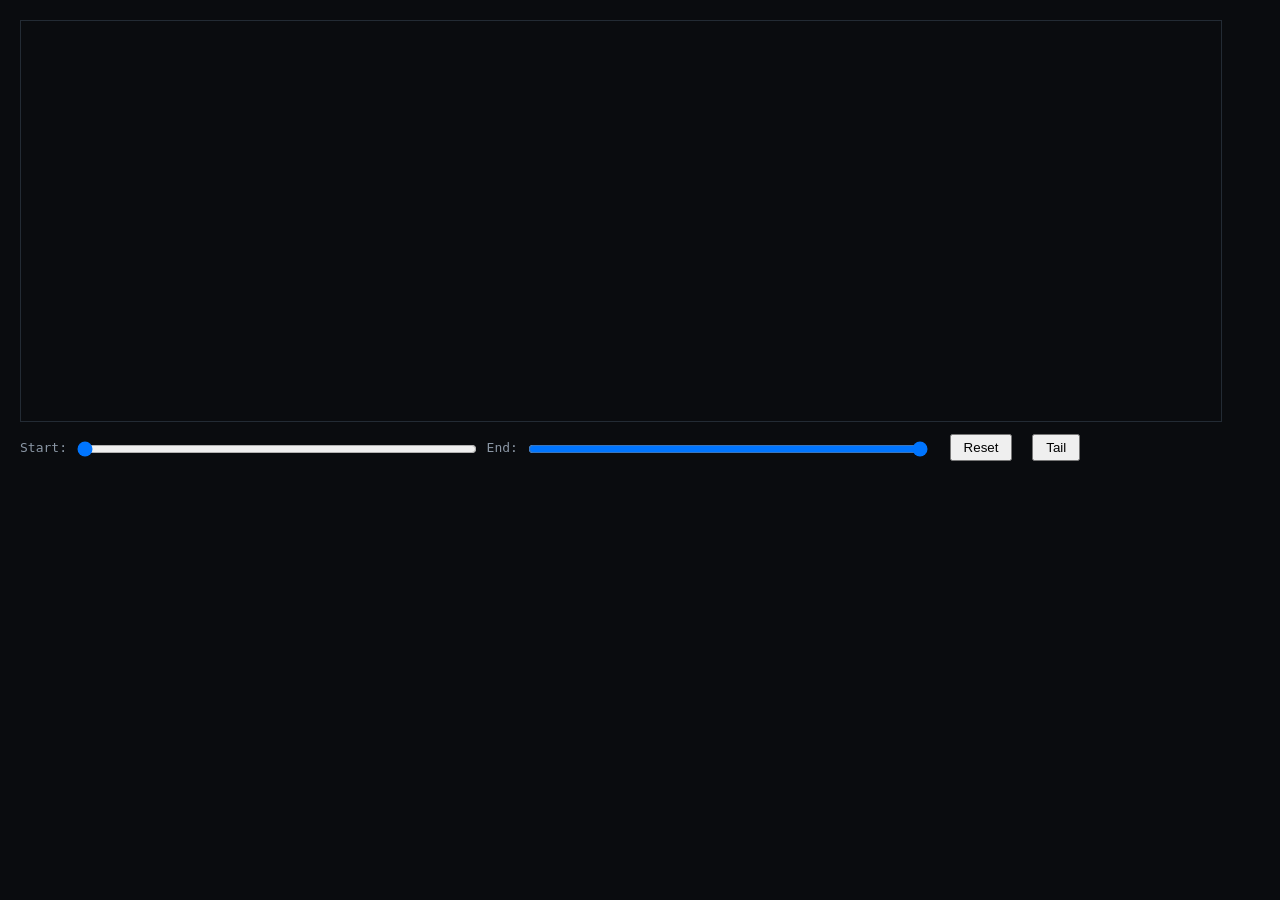
<file: web/test_sync.html>
<!DOCTYPE html>
<html lang="zh-CN">
<head>
<meta charset="utf-8">
<title>Viewport Sync Test — P2</title>
<style>
  body { margin: 0; background: #0a0c0f; padding: 20px; font-family: monospace; }
  #heatmap { width: 1200px; height: 400px; border: 1px solid #232b34; }
  #controls { margin-top: 12px; color: #8b97a5; }
  #controls input[type=range] { width: 400px; vertical-align: middle; }
  #controls button { margin-left: 12px; padding: 4px 12px; }
  #info { color: #8b97a5; font-size: 12px; margin-top: 8px; }
</style>
</head>
<body>
<div id="heatmap"></div>
<div id="controls">
  Start: <input type="range" id="r-start" min="0" max="199" value="0">
  End: <input type="range" id="r-end" min="0" max="199" value="199">
  <button id="btn-reset">Reset</button>
  <button id="btn-tail">Tail</button>
</div>
<div id="info"></div>

<script src="vendor/echarts.min.js"></script>
<script src="config.js"></script>
<script src="heatmap.js"></script>
<script>
  var panel = new HeatmapPanel(document.getElementById("heatmap"));

  /* 模拟 40 档 × 200 桶 */
  var strikes = [];
  for (var i = 0; i < 40; i++) strikes.push(5500 - i * 5);
  var labels = [];
  for (var i = 0; i < 200; i++) {
    var m = 30 + Math.floor(i / 2);
    var s = (i % 2) * 30;
    labels.push("09:" + String(m).padStart(2, "0") + ":" + String(s).padStart(2, "0"));
  }
  var values = [], volumes = [];
  for (var r = 0; r < strikes.length; r++) {
    var row = [], volRow = [];
    for (var c = 0; c < labels.length; c++) {
      var cx = c / labels.length, cy = r / strikes.length;
      var dist = Math.sqrt((cx - 0.7) * (cx - 0.7) + (cy - 0.5) * (cy - 0.5));
      var v = Math.sin(c * 0.15 + r * 0.4) * Math.exp(-dist * 3) * 3.0;
      if (Math.random() > 0.85) { row.push(null); volRow.push(null); }
      else {
        row.push(v);
        volRow.push(Math.max(1, Math.floor(Math.random() * 8 + Math.abs(v) * 3)));
      }
    }
    values.push(row);
    volumes.push(volRow);
  }

  var block = {
    strikes: strikes,
    labels: labels,
    values: values,
    volumes: volumes,
    rights: strikes.map(function() { return "C"; }),
    vmax: 3.0
  };

  /* P2 裁剪逻辑（从 app.js 复制） */
  function applyViewport(blk, zoom) {
    if (!zoom || !blk || !blk.labels || !blk.labels.length) return blk;
    var n = blk.labels.length;
    var from = zoom.start;
    var to = zoom.tail ? n - 1 : zoom.end;
    if (from < 0) from = 0;
    if (to >= n) to = n - 1;
    if (from >= to) return blk;
    return {
      strikes: blk.strikes,
      rights: blk.rights,
      labels: blk.labels.slice(from, to + 1),
      values: blk.values.map(function(row) { return row.slice(from, to + 1); }),
      volumes: blk.volumes ? blk.volumes.map(function(row) { return row.slice(from, to + 1); }) : undefined,
      vmax: blk.vmax
    };
  }

  function render(zoom) {
    var view = zoom ? applyViewport(block, zoom) : block;
    var info = panel.update(view, 5475);
    var text = info
      ? info.rows + " 档 × " + info.cols + " 桶 · " + info.cells + " 格 · vmax=" + info.vmax.toFixed(2)
      : "Render failed";
    if (zoom) {
      var to = zoom.tail ? block.labels.length - 1 : zoom.end;
      text += " · 缩放 " + (zoom.start + 1) + "–" + (to + 1) + "/" + block.labels.length + " 列";
    } else {
      text += " · 全宽 " + block.labels.length + " 列";
    }
    document.getElementById("info").textContent = text;
  }

  /* 初始全宽 */
  render(null);

  var rStart = document.getElementById("r-start");
  var rEnd = document.getElementById("r-end");

  function onChange() {
    var a = parseInt(rStart.value, 10);
    var b = parseInt(rEnd.value, 10);
    if (a > b) { var t = a; a = b; b = t; }
    render({ start: a, end: b, tail: b >= 199 });
  }

  rStart.addEventListener("input", onChange);
  rEnd.addEventListener("input", onChange);

  document.getElementById("btn-reset").addEventListener("click", function() {
    rStart.value = 0; rEnd.value = 199; render(null);
  });
  document.getElementById("btn-tail").addEventListener("click", function() {
    rStart.value = 150; rEnd.value = 199; render({ start: 150, end: 199, tail: true });
  });
</script>
</body>
</html>
</file>
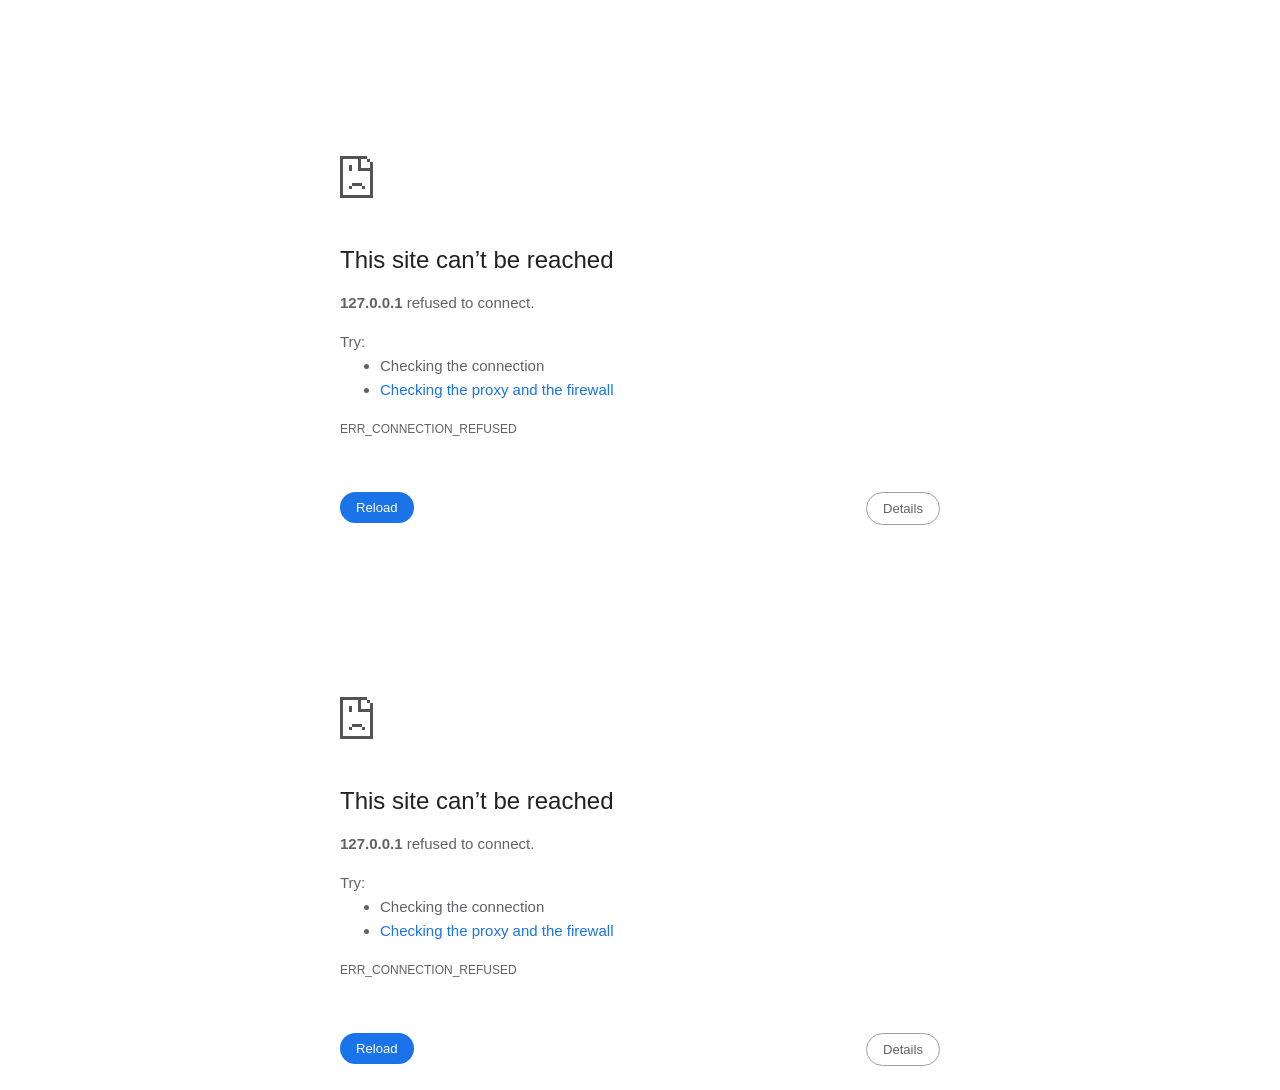
<file: notes/sessions/2026-09-13/skew-period-consistency/artifacts/acceptance/2026-09-13/chrome_error_page_dom.html>
<!DOCTYPE html>
<html dir="ltr" lang="en"><head>
  <meta charset="utf-8">
  <meta name="color-scheme" content="light dark">
  <meta name="theme-color" content="#fff">
  <meta name="viewport" content="width=device-width, initial-scale=1.0,
                                 maximum-scale=1.0, user-scalable=no">
  <title>127.0.0.1</title>
  <style>/* Copyright 2017 The Chromium Authors
 * Use of this source code is governed by a BSD-style license that can be
 * found in the LICENSE file. */

a {
  color: var(--link-color);
}

body {
  --background-color: #fff;
  --error-code-color: var(--google-gray-700);
  --google-blue-50: rgb(232, 240, 254);
  --google-blue-100: rgb(210, 227, 252);
  --google-blue-300: rgb(138, 180, 248);
  --google-blue-600: rgb(26, 115, 232);
  --google-blue-700: rgb(25, 103, 210);
  --google-gray-100: rgb(241, 243, 244);
  --google-gray-300: rgb(218, 220, 224);
  --google-gray-500: rgb(154, 160, 166);
  --google-gray-50: rgb(248, 249, 250);
  --google-gray-600: rgb(128, 134, 139);
  --google-gray-700: rgb(95, 99, 104);
  --google-gray-800: rgb(60, 64, 67);
  --google-gray-900: rgb(32, 33, 36);
  --heading-color: var(--google-gray-900);
  --link-color: rgb(88, 88, 88);
  --primary-button-fill-color-active: var(--google-blue-700);
  --primary-button-fill-color: var(--google-blue-600);
  --primary-button-text-color: #fff;
  --quiet-background-color: rgb(247, 247, 247);
  --secondary-button-border-color: var(--google-gray-500);
  --secondary-button-fill-color: #fff;
  --secondary-button-hover-border-color: var(--google-gray-600);
  --secondary-button-hover-fill-color: var(--google-gray-50);
  --secondary-button-text-color: var(--google-gray-700);
  --small-link-color: var(--google-gray-700);
  --text-color: var(--google-gray-700);
  background: var(--background-color);
  color: var(--text-color);
  word-wrap: break-word;
}

.nav-wrapper .secondary-button {
  background: var(--secondary-button-fill-color);
  border: 1px solid var(--secondary-button-border-color);
  color: var(--secondary-button-text-color);
  float: none;
  margin: 0;
  padding: 8px 16px;
}

.hidden {
  display: none;
}

html {
  -webkit-text-size-adjust: 100%;
  font-size: 125%;
}

.icon {
  background-repeat: no-repeat;
  background-size: 100%;
}

@media (prefers-color-scheme: dark) {
  body {
    --background-color: var(--google-gray-900);
    --error-code-color: var(--google-gray-500);
    --heading-color: var(--google-gray-500);
    --link-color: var(--google-blue-300);
    --primary-button-fill-color-active: rgb(129, 162, 208);
    --primary-button-fill-color: var(--google-blue-300);
    --primary-button-text-color: var(--google-gray-900);
    --quiet-background-color: var(--background-color);
    --secondary-button-border-color: var(--google-gray-700);
    --secondary-button-fill-color: var(--google-gray-900);
    --secondary-button-hover-fill-color: rgb(48, 51, 57);
    --secondary-button-text-color: var(--google-blue-300);
    --small-link-color: var(--google-blue-300);
    --text-color: var(--google-gray-500);
  }
}
</style>
  <style>/* Copyright 2014 The Chromium Authors
   Use of this source code is governed by a BSD-style license that can be
   found in the LICENSE file. */

button {
  border: 0;
  border-radius: 20px;
  box-sizing: border-box;
  color: var(--primary-button-text-color);
  cursor: pointer;
  float: right;
  font-size: .875em;
  margin: 0;
  padding: 8px 16px;
  transition: box-shadow 150ms cubic-bezier(0.4, 0, 0.2, 1);
  user-select: none;
}

[dir='rtl'] button {
  float: left;
}

.bad-clock button,
.captive-portal button,
.https-only button,
.insecure-form button,
.lookalike-url button,
.main-frame-blocked button,
.neterror button,
.pdf button,
.ssl button,
.enterprise-block button,
.enterprise-warn button,
.managed-profile-required button,
.safe-browsing-billing button,
.supervised-user-verify button,
.supervised-user-verify-subframe button {
  background: var(--primary-button-fill-color);
}

button:active {
  background: var(--primary-button-fill-color-active);
  outline: 0;
}

#debugging {
  display: inline;
  overflow: auto;
}

.debugging-content {
  line-height: 1em;
  margin-bottom: 0;
  margin-top: 1em;
}

.debugging-content-fixed-width {
  display: block;
  font-family: monospace;
  font-size: 1.2em;
  margin-top: 0.5em;
}

.debugging-title {
  font-weight: bold;
}

#details {
  margin: 0 0 50px;
}

#details p:not(:first-of-type) {
  margin-top: 20px;
}

.secondary-button:active {
  border-color: white;
  box-shadow: 0 1px 2px 0 rgba(60, 64, 67, .3),
      0 2px 6px 2px rgba(60, 64, 67, .15);
}

.secondary-button:hover {
  background: var(--secondary-button-hover-fill-color);
  border-color: var(--secondary-button-hover-border-color);
  text-decoration: none;
}

.error-code {
  color: var(--error-code-color);
  font-size: .8em;
  margin-top: 12px;
  text-transform: uppercase;
}

#error-debugging-info {
  font-size: 0.8em;
}

h1 {
  color: var(--heading-color);
  font-size: 1.6em;
  font-weight: normal;
  line-height: 1.25em;
  margin-bottom: 16px;
}

h2 {
  font-size: 1.2em;
  font-weight: normal;
}

.icon {
  height: 72px;
  margin: 0 0 40px;
  width: 72px;
}

input[type=checkbox] {
  opacity: 0;
}

input[type=checkbox]:focus ~ .checkbox::after {
  outline: -webkit-focus-ring-color auto 5px;
}

.interstitial-wrapper {
  box-sizing: border-box;
  font-size: 1em;
  line-height: 1.6em;
  margin: 14vh auto 0;
  max-width: 600px;
  width: 100%;
}

#main-message > p {
  display: inline;
}

#extended-reporting-opt-in {
  font-size: .875em;
  margin-top: 32px;
}

#extended-reporting-opt-in label {
  display: grid;
  grid-template-columns: 1.8em 1fr;
  position: relative;
}

#enhanced-protection-message {
  border-radius: 20px;
  font-size: 1em;
  margin-top: 32px;
  padding: 10px 5px;
}

#enhanced-protection-message a {
  color: var(--google-red-10);
}

#enhanced-protection-message label {
  display: grid;
  grid-template-columns: 2.5em 1fr;
  position: relative;
}

#enhanced-protection-message div {
  margin: 0.5em;
}

#enhanced-protection-message .icon {
  height: 1.5em;
  vertical-align: middle;
  width: 1.5em;
}

.nav-wrapper {
  margin-top: 51px;
}

.nav-wrapper::after {
  clear: both;
  content: '';
  display: table;
  width: 100%;
}

.small-link {
  color: var(--small-link-color);
  font-size: .875em;
}

.checkboxes {
  flex: 0 0 24px;
}

.checkbox {
  --padding: .9em;
  background: transparent;
  display: block;
  height: 1em;
  left: -1em;
  padding-inline-start: var(--padding);
  position: absolute;
  right: 0;
  top: -.5em;
  width: 1em;
}

.checkbox::after {
  border: 1px solid white;
  border-radius: 2px;
  content: '';
  height: 1em;
  left: var(--padding);
  position: absolute;
  top: var(--padding);
  width: 1em;
}

.checkbox::before {
  background: transparent;
  border: 2px solid white;
  border-inline-end-width: 0;
  border-top-width: 0;
  content: '';
  height: .2em;
  left: calc(.3em + var(--padding));
  opacity: 0;
  position: absolute;
  top: calc(.3em + var(--padding));
  transform: rotate(-45deg);
  width: .5em;
}

input[type=checkbox]:checked ~ .checkbox::before {
  opacity: 1;
}

@media (max-width: 700px) {
  .interstitial-wrapper {
    padding: 0 10%;
  }

  #error-debugging-info {
    overflow: auto;
  }
}

@media (max-width: 420px) {
  button,
  [dir='rtl'] button,
  .small-link {
    float: none;
    font-size: .825em;
    font-weight: 500;
    margin: 0;
    width: 100%;
  }

  button {
    padding: 16px 24px;
  }

  #details {
    margin: 20px 0 20px 0;
  }

  #details p:not(:first-of-type) {
    margin-top: 10px;
  }

  .secondary-button:not(.hidden) {
    display: block;
    margin-top: 20px;
    text-align: center;
    width: 100%;
  }

  .interstitial-wrapper {
    padding: 0 5%;
  }

  #extended-reporting-opt-in {
    margin-top: 24px;
  }

  #enhanced-protection-message {
    margin-top: 24px;
  }

  .nav-wrapper {
    margin-top: 30px;
  }
}

/**
 * Mobile specific styling.
 * Navigation buttons are anchored to the bottom of the screen.
 * Details message replaces the top content in its own scrollable area.
 */

@media (max-width: 420px) {
  .nav-wrapper .secondary-button {
    border: 0;
    margin: 16px 0 0;
    margin-inline-end: 0;
    padding-bottom: 16px;
    padding-top: 16px;
  }
}

/* Fixed nav. */
@media (min-width: 240px) and (max-width: 420px) and
       (min-height: 401px),
       (min-width: 421px) and (min-height: 240px) and
       (max-height: 560px) {
  body .nav-wrapper {
    background: var(--background-color);
    bottom: 0;
    box-shadow: 0 -12px 24px var(--background-color);
    left: 0;
    margin: 0 auto;
    max-width: 736px;
    padding-inline-end: 24px;
    padding-inline-start: 24px;
    position: fixed;
    right: 0;
    width: 100%;
    z-index: 2;
  }

  .interstitial-wrapper {
    max-width: 736px;
  }

  #details,
  #main-content {
    padding-bottom: 40px;
  }

  #details {
    padding-top: 5.5vh;
  }

  button.small-link {
    color: var(--google-blue-600);
  }
}

@media (max-width: 420px) and (orientation: portrait),
       (max-height: 560px) {
  body {
    margin: 0 auto;
  }

  button,
  [dir='rtl'] button,
  button.small-link,
  .nav-wrapper .secondary-button {
    font-family: Roboto-Regular,Helvetica;
    font-size: .933em;
    margin: 6px 0;
    transform: translatez(0);
  }

  .nav-wrapper {
    box-sizing: border-box;
    padding-bottom: 8px;
    width: 100%;
  }

  #details {
    box-sizing: border-box;
    height: auto;
    margin: 0;
    opacity: 1;
    transition: opacity 250ms cubic-bezier(0.4, 0, 0.2, 1);
  }

  #details.hidden,
  #main-content.hidden {
    height: 0;
    opacity: 0;
    overflow: hidden;
    padding-bottom: 0;
    transition: none;
  }

  h1 {
    font-size: 1.5em;
    margin-bottom: 8px;
  }

  .icon {
    margin-bottom: 5.69vh;
  }

  .interstitial-wrapper {
    box-sizing: border-box;
    margin: 7vh auto 12px;
    padding: 0 24px;
    position: relative;
  }

  .interstitial-wrapper p {
    font-size: .95em;
    line-height: 1.61em;
    margin-top: 8px;
  }

  #main-content {
    margin: 0;
    transition: opacity 100ms cubic-bezier(0.4, 0, 0.2, 1);
  }

  .small-link {
    border: 0;
  }

  .suggested-left > #control-buttons,
  .suggested-right > #control-buttons {
    float: none;
    margin: 0;
  }
}

@media (min-width: 421px) and (min-height: 500px) and (max-height: 560px) {
  .interstitial-wrapper {
    margin-top: 10vh;
  }
}

@media (min-height: 400px) and (orientation: portrait) {
  .interstitial-wrapper {
    margin-bottom: 145px;
  }
}

@media (min-height: 299px) {
  .nav-wrapper {
    padding-bottom: 16px;
  }
}

@media (max-height: 560px) and (min-height: 240px) and (orientation: landscape) {
  .extended-reporting-has-checkbox #details {
    padding-bottom: 80px;
  }
}

@media (min-height: 500px) and (max-height: 650px) and (max-width: 414px) and
       (orientation: portrait) {
  .interstitial-wrapper {
    margin-top: 7vh;
  }
}

@media (min-height: 650px) and (max-width: 414px) and (orientation: portrait) {
  .interstitial-wrapper {
    margin-top: 10vh;
  }
}

/* Small mobile screens. No fixed nav. */
@media (max-height: 400px) and (orientation: portrait),
       (max-height: 239px) and (orientation: landscape),
       (max-width: 419px) and (max-height: 399px) {
  .interstitial-wrapper {
    display: flex;
    flex-direction: column;
    margin-bottom: 0;
  }

  #details {
    flex: 1 1 auto;
    order: 0;
  }

  #main-content {
    flex: 1 1 auto;
    order: 0;
  }

  .nav-wrapper {
    flex: 0 1 auto;
    margin-top: 8px;
    order: 1;
    padding-inline-end: 0;
    padding-inline-start: 0;
    position: relative;
    width: 100%;
  }

  button,
  .nav-wrapper .secondary-button {
    padding: 16px 24px;
  }

  button.small-link {
    color: var(--google-blue-600);
  }
}

@media (max-width: 239px) and (orientation: portrait) {
  .nav-wrapper {
    padding-inline-end: 0;
    padding-inline-start: 0;
  }
}
</style>
  <style>/* Copyright 2013 The Chromium Authors
 * Use of this source code is governed by a BSD-style license that can be
 * found in the LICENSE file. */

/* Don't use the main frame div when the error is in a subframe. */
html[subframe] #main-frame-error {
  display: none;
}

/* Don't use the subframe error div when the error is in a main frame. */
html:not([subframe]) #sub-frame-error {
  display: none;
}

h1 {
  margin-top: 0;
  word-wrap: break-word;
}

h1 span {
  font-weight: 500;
}

a {
  text-decoration: none;
}

.icon {
  -webkit-user-select: none;
  display: inline-block;
}

.icon-generic {
  /* Can't access chrome://theme/IDR_ERROR_NETWORK_GENERIC from an untrusted
   * renderer process, so embed the resource manually. */
  content: image-set(
      url([data-uri]) 1x,
      url([data-uri]) 2x);
}

.icon-info {
  content: image-set(
      url([data-uri]) 1x,
      url([data-uri]) 2x);
}

.icon-offline {
  content: image-set(
      url([data-uri]) 1x,
      url([data-uri]) 2x);
  position: relative;
}

.icon-disabled {
  content: image-set(
      url([data-uri]) 1x,
      url([data-uri]) 2x);
  width: 112px;
}

.hidden {
  display: none;
}

#suggestions-list a {
  color: var(--google-blue-600);
}

#suggestions-list p {
  margin-block-end: 0;
}

#suggestions-list ul {
  margin-top: 0;
}

.single-suggestion {
  list-style-type: none;
  padding-inline-start: 0;
}

.link-button {
  color: rgb(66, 133, 244);
  display: inline-block;
  font-weight: bold;
  text-transform: uppercase;
}

#sub-frame-error-details {

  color: #8F8F8F;

  /* Not done on mobile for performance reasons. */
  text-shadow: 0 1px 0 rgba(255,255,255,0.3);

}

.secondary-button {
  background: #d9d9d9;
  color: #696969;
  margin-inline-end: 16px;
}

.snackbar {
  background: #323232;
  border-radius: 2px;
  bottom: 24px;
  box-sizing: border-box;
  color: #fff;
  font-size: .87em;
  left: 24px;
  max-width: 568px;
  min-width: 288px;
  opacity: 0;
  padding: 16px 24px 12px;
  position: fixed;
  transform: translateY(90px);
  will-change: opacity, transform;
  z-index: 999;
}

.snackbar-show {
  -webkit-animation:
    show-snackbar 250ms cubic-bezier(0, 0, 0.2, 1) forwards,
    hide-snackbar 250ms cubic-bezier(0.4, 0, 1, 1) forwards 5s;
}

@-webkit-keyframes show-snackbar {
  100% {
    opacity: 1;
    transform: translateY(0);
  }
}

@-webkit-keyframes hide-snackbar {
  0% {
    opacity: 1;
    transform: translateY(0);
  }
  100% {
    opacity: 0;
    transform: translateY(90px);
  }
}

.suggestions {
  margin-top: 18px;
}

.suggestion-header {
  font-weight: bold;
  margin-bottom: 4px;
}

.suggestion-body {
  color: #777;
}

/* Decrease padding at low sizes. */
@media (max-width: 640px), (max-height: 640px) {
  h1 {
    margin: 0 0 15px;
  }
  .suggestions {
    margin-top: 10px;
  }
  .suggestion-header {
    margin-bottom: 0;
  }
}

#cancel-save-page-button {
  background-image: url([data-uri]);
  background-position: right 27px center;
  background-repeat: no-repeat;
  border: 1px solid var(--google-gray-300);
  border-radius: 5px;
  color: var(--google-gray-700);
  margin-bottom: 26px;
  padding-bottom: 16px;
  padding-inline-end: 88px;
  padding-inline-start: 16px;
  padding-top: 16px;
  text-align: start;
}

html[dir='rtl'] #cancel-save-page-button {
  background-position: left 27px center;
}

#save-page-for-later-button {
  display: flex;
  justify-content: start;
}

#save-page-for-later-button a::before {
  content: url([data-uri]);
  display: inline-block;
  margin-inline-end: 4px;
  vertical-align: -webkit-baseline-middle;
}

.hidden#save-page-for-later-button {
  display: none;
}

/* Don't allow overflow when in a subframe. */
html[subframe] body {
  overflow: hidden;
}

#sub-frame-error {
  -webkit-align-items: center;
  -webkit-flex-flow: column;
  -webkit-justify-content: center;
  background-color: #DDD;
  display: -webkit-flex;
  height: 100%;
  left: 0;
  position: absolute;
  text-align: center;
  top: 0;
  transition: background-color 200ms ease-in-out;
  width: 100%;
}

#sub-frame-error:hover {
  background-color: #EEE;
}

#sub-frame-error .icon-generic {
  margin: 0 0 16px;
}

#sub-frame-error-details {
  margin: 0 10px;
  text-align: center;
  opacity: 0;
}

/* Show details only when hovering. */
#sub-frame-error:hover #sub-frame-error-details {
  opacity: 1;
}

/* If the iframe is too small, always hide the error code. */
/* TODO(mmenke): See if overflow: no-display works better, once supported. */
@media (max-width: 200px), (max-height: 95px) {
  #sub-frame-error-details {
    display: none;
  }
}

/* Adjust icon for small embedded frames in apps. */
@media (max-height: 100px) {
  #sub-frame-error .icon-generic {
    height: auto;
    margin: 0;
    padding-top: 0;
    width: 25px;
  }
}

/* details-button is special; it's a <button> element that looks like a link. */
#details-button {
  box-shadow: none;
  min-width: 0;
}

/* Styles for platform dependent separation of controls and details button. */
.suggested-left > #control-buttons,
.suggested-right > #details-button {
  float: left;
}

.suggested-right > #control-buttons,
.suggested-left > #details-button {
  float: right;
}

.suggested-left .secondary-button {
  margin-inline-end: 0;
  margin-inline-start: 16px;
}

#details-button.singular {
  float: none;
}

/* download-button shows both icon and text. */
#download-button {
  padding-bottom: 4px;
  padding-top: 4px;
  position: relative;
}

#download-button::before {
  background: image-set(
      url([data-uri]) 1x,
      url([data-uri]) 2x)
    no-repeat;
  content: '';
  display: inline-block;
  height: 24px;
  margin-inline-end: 4px;
  margin-inline-start: -4px;
  vertical-align: middle;
  width: 24px;
}

#download-button:disabled {
  background: rgb(180, 206, 249);
  color: rgb(255, 255, 255);
}

#buttons::after {
  clear: both;
  content: '';
  display: block;
  width: 100%;
}

/* Offline page */
html[dir='rtl'] .runner-container,
html[dir='rtl'].offline .icon-offline {
  transform: scaleX(-1);
}

.offline {
  transition: filter 1.5s cubic-bezier(0.65, 0.05, 0.36, 1),
              background-color 1.5s cubic-bezier(0.65, 0.05, 0.36, 1);

  will-change: filter, background-color;

}

.offline body {
  transition: background-color 1.5s cubic-bezier(0.65, 0.05, 0.36, 1);
}

.offline #main-message > p {
  display: none;
}

.offline.inverted {
  background-color: #fff;
  filter: invert(1);
}

.offline.inverted body {
  background-color: #fff;
}

.offline .interstitial-wrapper {
  color: var(--text-color);
  font-size: 1em;
  line-height: 1.55;
  margin: 0 auto;
  max-width: 600px;
  padding-top: 100px;
  position: relative;
  width: 100%;
}

.offline .runner-container {
  direction: ltr;
  height: 150px;
  max-width: 600px;
  overflow: hidden;
  position: absolute;
  top: 35px;
  width: 44px;
}

.offline .runner-container:focus {
  outline: none;
}

.offline .runner-container:focus-visible {
  outline: 3px solid var(--google-blue-300);
}

.offline .runner-canvas {
  height: 150px;
  max-width: 600px;
  opacity: 1;
  overflow: hidden;
  position: absolute;
  top: 0;
  z-index: 10;
}

.offline .controller {
  height: 100vh;
  left: 0;
  position: absolute;
  top: 0;
  width: 100vw;
  z-index: 9;
}

#offline-resources {
  display: none;
}

#offline-instruction {
  image-rendering: pixelated;
  left: 0;
  margin: auto;
  position: absolute;
  right: 0;
  top: 60px;
  width: fit-content;
}

.offline-runner-live-region {
  bottom: 0;
  clip-path: polygon(0 0, 0 0, 0 0);
  color: var(--background-color);
  display: block;
  font-size: xx-small;
  overflow: hidden;
  position: absolute;
  text-align: center;
  transition: color 1.5s cubic-bezier(0.65, 0.05, 0.36, 1);
  user-select: none;
}

/* Custom toggle */
.slow-speed-option {
  align-items: center;
  background: var(--google-gray-50);
  border-radius: 24px/50%;
  bottom: 0;
  color: var(--error-code-color);
  display: inline-flex;
  font-size: 1em;
  left: 0;
  line-height: 1.1em;
  margin: 5px auto;
  padding: 2px 12px 3px 20px;
  position: absolute;
  right: 0;
  width: max-content;
  z-index: 999;
}

.slow-speed-option.hidden {
  display: none;
}

.slow-speed-option [type=checkbox] {
  opacity: 0;
  pointer-events: none;
  position: absolute;
}

.slow-speed-option .slow-speed-toggle {
  cursor: pointer;
  margin-inline-start: 8px;
  padding: 8px 4px;
  position: relative;
}

.slow-speed-option [type=checkbox]:disabled ~ .slow-speed-toggle {
  cursor: default;
}

.slow-speed-option-label [type=checkbox] {
  opacity: 0;
  pointer-events: none;
  position: absolute;
}

.slow-speed-option .slow-speed-toggle::before,
.slow-speed-option .slow-speed-toggle::after {
  content: '';
  display: block;
  margin: 0 3px;
  transition: all 100ms cubic-bezier(0.4, 0, 1, 1);
}

.slow-speed-option .slow-speed-toggle::before {
  background: rgb(189,193,198);
  border-radius: 0.65em;
  height: 0.9em;
  width: 2em;
}

.slow-speed-option .slow-speed-toggle::after {
  background: #fff;
  border-radius: 50%;
  box-shadow: 0 1px 3px 0 rgb(0 0 0 / 40%);
  height: 1.2em;
  position: absolute;
  top: 51%;
  transform: translate(-20%, -50%);
  width: 1.1em;
}

.slow-speed-option [type=checkbox]:focus + .slow-speed-toggle {
  box-shadow: 0 0 8px rgb(94, 158, 214);
  outline: 1px solid rgb(93, 157, 213);
}

.slow-speed-option [type=checkbox]:checked + .slow-speed-toggle::before {
  background: var(--google-blue-600);
  opacity: 0.5;
}

.slow-speed-option [type=checkbox]:checked + .slow-speed-toggle::after {
  background: var(--google-blue-600);
  transform: translate(calc(2em - 90%), -50%);
}

.slow-speed-option [type=checkbox]:checked:disabled +
  .slow-speed-toggle::before {
  background: rgb(189,193,198);
}

.slow-speed-option [type=checkbox]:checked:disabled +
  .slow-speed-toggle::after {
  background: var(--google-gray-50);
}

@media (max-width: 420px) {
  #download-button {
    padding-bottom: 12px;
    padding-top: 12px;
  }

  .suggested-left > #control-buttons,
  .suggested-right > #control-buttons {
    float: none;
  }

  .snackbar {
    border-radius: 0;
    bottom: 0;
    left: 0;
    width: 100%;
  }
}

@media (max-height: 350px) {
  h1 {
    margin: 0 0 15px;
  }

  .icon-offline {
    margin: 0 0 10px;
  }

  .interstitial-wrapper {
    margin-top: 5%;
  }

  .nav-wrapper {
    margin-top: 30px;
  }
}

@media (min-width: 420px) and (max-width: 736px) and
       (min-height: 240px) and (max-height: 420px) and
       (orientation:landscape) {
  .interstitial-wrapper {
    margin-bottom: 100px;
  }
}

@media (max-width: 360px) and (max-height: 480px) {
  .offline .interstitial-wrapper {
    padding-top: 60px;
  }

  .offline .runner-container {
    top: 8px;
  }
}

@media (min-height: 240px) and (orientation: landscape) {
  .offline .interstitial-wrapper {
    margin-bottom: 90px;
  }

  .icon-offline {
    margin-bottom: 20px;
  }
}

@media (max-height: 320px) and (orientation: landscape) {
  .icon-offline {
    margin-bottom: 0;
  }

  .offline .runner-container {
    top: 10px;
  }
}

@media (max-width: 240px) {
  button {
    padding-inline-end: 12px;
    padding-inline-start: 12px;
  }

  .interstitial-wrapper {
    overflow: inherit;
    padding: 0 8px;
  }
}

@media (max-width: 120px) {
  button {
    width: auto;
  }
}

.arcade-mode,
.arcade-mode .runner-container,
.arcade-mode .runner-canvas {
  image-rendering: pixelated;
  max-width: 100%;
  overflow: hidden;
}

.arcade-mode #buttons,
.arcade-mode #main-content {
  opacity: 0;
  overflow: hidden;
}

.arcade-mode .interstitial-wrapper {
  height: 100vh;
  max-width: 100%;
  overflow: hidden;
}

.arcade-mode .runner-container {
  left: 0;
  margin: auto;
  right: 0;
  transform-origin: top center;
  transition: transform 250ms cubic-bezier(0.4, 0, 1, 1) 400ms;
  z-index: 2;
}

@media (prefers-color-scheme: dark) {
  .icon {
    filter: invert(1);
  }

  .offline .runner-canvas {
    filter: invert(1);
  }

  .offline.inverted {
    background-color: var(--background-color);
    filter: invert(0);
  }

  .offline.inverted body {
    background-color: #fff;
  }

  .offline.inverted .offline-runner-live-region {
    color: #fff;
  }

  #suggestions-list a {
    color: var(--link-color);
  }

  .slow-speed-option {
    background: var(--google-gray-800);
    color: var(--google-gray-100);
  }

  .slow-speed-option .slow-speed-toggle::before,
  .slow-speed-option [type=checkbox]:checked:disabled +
    .slow-speed-toggle::before {
     background: rgb(189,193,198);
  }

  .slow-speed-option [type=checkbox]:checked + .slow-speed-toggle::after,
  .slow-speed-option [type=checkbox]:checked + .slow-speed-toggle::before {
    background: var(--google-blue-300);
  }
}

#main-frame-error:not(.showing-details) #details {
  display: none;
}

@media (min-width: 240px) and (max-width: 420px) and (min-height: 401px),
       (min-height: 240px) and (max-height: 560px) and (min-width: 421px) {
  #main-frame-error.showing-details #main-content,
  #main-frame-error.showing-details .runner-container {
    display: none;
  }
}
</style>


  <script>// Copyright 2022 The Chromium Authors
// Use of this source code is governed by a BSD-style license that can be
// found in the LICENSE file.
function assert(value,message){if(value){return}throw new Error("Assertion failed"+(message?`: ${message}`:""))}
// Copyright 2022 The Chromium Authors
// Use of this source code is governed by a BSD-style license that can be
// found in the LICENSE file.
class LoadTimeData{data_=null;set data(value){assert(!this.data_,"Re-setting data.");this.data_=value}valueExists(id){assert(this.data_,"No data. Did you remember to include strings.js?");return id in this.data_}getValue(id){assert(this.data_,"No data. Did you remember to include strings.js?");const value=this.data_[id];assert(typeof value!=="undefined","Could not find value for "+id);return value}getString(id){const value=this.getValue(id);assert(typeof value==="string",`[${value}] (${id}) is not a string`);return value}getStringF(id,...args){const value=this.getString(id);if(!value){return""}return this.substituteString(value,...args)}substituteString(label,...args){return label.replace(/\$(.|$|\n)/g,(function(m){assert(m.match(/\$[$1-9]/),"Unescaped $ found in localized string.");if(m==="$$"){return"$"}const substitute=args[Number(m[1])-1];if(substitute===undefined||substitute===null){return""}return substitute.toString()}))}getSubstitutedStringPieces(label,...args){const pieces=(label.match(/(\$[1-9])|(([^$]|\$([^1-9]|$))+)/g)||[]).map((function(p){if(!p.match(/^\$[1-9]$/)){assert((p.match(/\$/g)||[]).length%2===0,"Unescaped $ found in localized string.");return{value:p.replace(/\$\$/g,"$"),arg:null}}const substitute=args[Number(p[1])-1];if(substitute===undefined||substitute===null){return{value:"",arg:p}}return{value:substitute.toString(),arg:p}}));return pieces}getBoolean(id){const value=this.getValue(id);assert(typeof value==="boolean",`[${value}] (${id}) is not a boolean`);return value}getInteger(id){const value=this.getValue(id);assert(typeof value==="number",`[${value}] (${id}) is not a number`);assert(value===Math.floor(value),"Number isn't integer: "+value);return value}overrideValues(replacements){assert(typeof replacements==="object","Replacements must be a dictionary object.");assert(this.data_,"Data must exist before being overridden");for(const key in replacements){this.data_[key]=replacements[key]}}resetForTesting(newData=null){this.data_=newData}isInitialized(){return this.data_!==null}}const loadTimeData=new LoadTimeData;
// Copyright 2022 The Chromium Authors
// Use of this source code is governed by a BSD-style license that can be
// found in the LICENSE file.
function getRequiredElement(id){const el=document.querySelector(`#${id}`);assert(el);assert(el instanceof HTMLElement);return el}
/**
 * @license
 * Copyright 2019 Google LLC
 * SPDX-License-Identifier: BSD-3-Clause
 */const t$4=globalThis,e$4=t$4.ShadowRoot&&(void 0===t$4.ShadyCSS||t$4.ShadyCSS.nativeShadow)&&"adoptedStyleSheets"in Document.prototype&&"replace"in CSSStyleSheet.prototype,s$4=Symbol(),o$4=new WeakMap;let n$3=class n{constructor(t,e,o){if(this._$cssResult$=!0,o!==s$4)throw Error("CSSResult is not constructable. Use `unsafeCSS` or `css` instead.");this.cssText=t,this.t=e}get styleSheet(){let t=this.o;const s=this.t;if(e$4&&void 0===t){const e=void 0!==s&&1===s.length;e&&(t=o$4.get(s)),void 0===t&&((this.o=t=new CSSStyleSheet).replaceSync(this.cssText),e&&o$4.set(s,t))}return t}toString(){return this.cssText}};const r$4=t=>new n$3("string"==typeof t?t:t+"",void 0,s$4),S$1=(s,o)=>{if(e$4)s.adoptedStyleSheets=o.map((t=>t instanceof CSSStyleSheet?t:t.styleSheet));else for(const e of o){const o=document.createElement("style"),n=t$4.litNonce;void 0!==n&&o.setAttribute("nonce",n),o.textContent=e.cssText,s.appendChild(o)}},c$4=e$4?t=>t:t=>t instanceof CSSStyleSheet?(t=>{let e="";for(const s of t.cssRules)e+=s.cssText;return r$4(e)})(t):t
/**
 * @license
 * Copyright 2017 Google LLC
 * SPDX-License-Identifier: BSD-3-Clause
 */;const{is:i$3,defineProperty:e$3,getOwnPropertyDescriptor:h$2,getOwnPropertyNames:r$3,getOwnPropertySymbols:o$3,getPrototypeOf:n$2}=Object,a$1=globalThis,c$3=a$1.trustedTypes,l$1=c$3?c$3.emptyScript:"",p$2=a$1.reactiveElementPolyfillSupport,d$1=(t,s)=>t,u$3={toAttribute(t,s){switch(s){case Boolean:t=t?l$1:null;break;case Object:case Array:t=null==t?t:JSON.stringify(t)}return t},fromAttribute(t,s){let i=t;switch(s){case Boolean:i=null!==t;break;case Number:i=null===t?null:Number(t);break;case Object:case Array:try{i=JSON.parse(t)}catch(t){i=null}}return i}},f$3=(t,s)=>!i$3(t,s),b={attribute:!0,type:String,converter:u$3,reflect:!1,useDefault:!1,hasChanged:f$3};Symbol.metadata??=Symbol("metadata"),a$1.litPropertyMetadata??=new WeakMap;let y$1=class y extends HTMLElement{static addInitializer(t){this._$Ei(),(this.l??=[]).push(t)}static get observedAttributes(){return this.finalize(),this._$Eh&&[...this._$Eh.keys()]}static createProperty(t,s=b){if(s.state&&(s.attribute=!1),this._$Ei(),this.prototype.hasOwnProperty(t)&&((s=Object.create(s)).wrapped=!0),this.elementProperties.set(t,s),!s.noAccessor){const i=Symbol(),h=this.getPropertyDescriptor(t,i,s);void 0!==h&&e$3(this.prototype,t,h)}}static getPropertyDescriptor(t,s,i){const{get:e,set:r}=h$2(this.prototype,t)??{get(){return this[s]},set(t){this[s]=t}};return{get:e,set(s){const h=e?.call(this);r?.call(this,s),this.requestUpdate(t,h,i)},configurable:!0,enumerable:!0}}static getPropertyOptions(t){return this.elementProperties.get(t)??b}static _$Ei(){if(this.hasOwnProperty(d$1("elementProperties")))return;const t=n$2(this);t.finalize(),void 0!==t.l&&(this.l=[...t.l]),this.elementProperties=new Map(t.elementProperties)}static finalize(){if(this.hasOwnProperty(d$1("finalized")))return;if(this.finalized=!0,this._$Ei(),this.hasOwnProperty(d$1("properties"))){const t=this.properties,s=[...r$3(t),...o$3(t)];for(const i of s)this.createProperty(i,t[i])}const t=this[Symbol.metadata];if(null!==t){const s=litPropertyMetadata.get(t);if(void 0!==s)for(const[t,i]of s)this.elementProperties.set(t,i)}this._$Eh=new Map;for(const[t,s]of this.elementProperties){const i=this._$Eu(t,s);void 0!==i&&this._$Eh.set(i,t)}this.elementStyles=this.finalizeStyles(this.styles)}static finalizeStyles(s){const i=[];if(Array.isArray(s)){const e=new Set(s.flat(1/0).reverse());for(const s of e)i.unshift(c$4(s))}else void 0!==s&&i.push(c$4(s));return i}static _$Eu(t,s){const i=s.attribute;return!1===i?void 0:"string"==typeof i?i:"string"==typeof t?t.toLowerCase():void 0}constructor(){super(),this._$Ep=void 0,this.isUpdatePending=!1,this.hasUpdated=!1,this._$Em=null,this._$Ev()}_$Ev(){this._$ES=new Promise((t=>this.enableUpdating=t)),this._$AL=new Map,this._$E_(),this.requestUpdate(),this.constructor.l?.forEach((t=>t(this)))}addController(t){(this._$EO??=new Set).add(t),void 0!==this.renderRoot&&this.isConnected&&t.hostConnected?.()}removeController(t){this._$EO?.delete(t)}_$E_(){const t=new Map,s=this.constructor.elementProperties;for(const i of s.keys())this.hasOwnProperty(i)&&(t.set(i,this[i]),delete this[i]);t.size>0&&(this._$Ep=t)}createRenderRoot(){const t=this.shadowRoot??this.attachShadow(this.constructor.shadowRootOptions);return S$1(t,this.constructor.elementStyles),t}connectedCallback(){this.renderRoot??=this.createRenderRoot(),this.enableUpdating(!0),this._$EO?.forEach((t=>t.hostConnected?.()))}enableUpdating(t){}disconnectedCallback(){this._$EO?.forEach((t=>t.hostDisconnected?.()))}attributeChangedCallback(t,s,i){this._$AK(t,i)}_$ET(t,s){const i=this.constructor.elementProperties.get(t),e=this.constructor._$Eu(t,i);if(void 0!==e&&!0===i.reflect){const h=(void 0!==i.converter?.toAttribute?i.converter:u$3).toAttribute(s,i.type);this._$Em=t,null==h?this.removeAttribute(e):this.setAttribute(e,h),this._$Em=null}}_$AK(t,s){const i=this.constructor,e=i._$Eh.get(t);if(void 0!==e&&this._$Em!==e){const t=i.getPropertyOptions(e),h="function"==typeof t.converter?{fromAttribute:t.converter}:void 0!==t.converter?.fromAttribute?t.converter:u$3;this._$Em=e,this[e]=h.fromAttribute(s,t.type)??this._$Ej?.get(e)??null,this._$Em=null}}requestUpdate(t,s,i){if(void 0!==t){const e=this.constructor,h=this[t];if(i??=e.getPropertyOptions(t),!((i.hasChanged??f$3)(h,s)||i.useDefault&&i.reflect&&h===this._$Ej?.get(t)&&!this.hasAttribute(e._$Eu(t,i))))return;this.C(t,s,i)}!1===this.isUpdatePending&&(this._$ES=this._$EP())}C(t,s,{useDefault:i,reflect:e,wrapped:h},r){i&&!(this._$Ej??=new Map).has(t)&&(this._$Ej.set(t,r??s??this[t]),!0!==h||void 0!==r)||(this._$AL.has(t)||(this.hasUpdated||i||(s=void 0),this._$AL.set(t,s)),!0===e&&this._$Em!==t&&(this._$Eq??=new Set).add(t))}async _$EP(){this.isUpdatePending=!0;try{await this._$ES}catch(t){Promise.reject(t)}const t=this.scheduleUpdate();return null!=t&&await t,!this.isUpdatePending}scheduleUpdate(){return this.performUpdate()}performUpdate(){if(!this.isUpdatePending)return;if(!this.hasUpdated){if(this.renderRoot??=this.createRenderRoot(),this._$Ep){for(const[t,s]of this._$Ep)this[t]=s;this._$Ep=void 0}const t=this.constructor.elementProperties;if(t.size>0)for(const[s,i]of t){const{wrapped:t}=i,e=this[s];!0!==t||this._$AL.has(s)||void 0===e||this.C(s,void 0,i,e)}}let t=!1;const s=this._$AL;try{t=this.shouldUpdate(s),t?(this.willUpdate(s),this._$EO?.forEach((t=>t.hostUpdate?.())),this.update(s)):this._$EM()}catch(s){throw t=!1,this._$EM(),s}t&&this._$AE(s)}willUpdate(t){}_$AE(t){this._$EO?.forEach((t=>t.hostUpdated?.())),this.hasUpdated||(this.hasUpdated=!0,this.firstUpdated(t)),this.updated(t)}_$EM(){this._$AL=new Map,this.isUpdatePending=!1}get updateComplete(){return this.getUpdateComplete()}getUpdateComplete(){return this._$ES}shouldUpdate(t){return!0}update(t){this._$Eq&&=this._$Eq.forEach((t=>this._$ET(t,this[t]))),this._$EM()}updated(t){}firstUpdated(t){}};y$1.elementStyles=[],y$1.shadowRootOptions={mode:"open"},y$1[d$1("elementProperties")]=new Map,y$1[d$1("finalized")]=new Map,p$2?.({ReactiveElement:y$1}),(a$1.reactiveElementVersions??=[]).push("2.1.0");
/**
 * @license
 * Copyright 2017 Google LLC
 * SPDX-License-Identifier: BSD-3-Clause
 */const t$3=globalThis,i$2=t$3.trustedTypes,s$3=i$2?i$2.createPolicy("lit-html-desktop",{createHTML:t=>t}):void 0,e$2="$lit$",h$1=`lit$${Math.random().toFixed(9).slice(2)}$`,o$2="?"+h$1,n$1=`<${o$2}>`,r$2=document,l=()=>r$2.createComment(""),c$2=t=>null===t||"object"!=typeof t&&"function"!=typeof t,a=Array.isArray,u$2=t=>a(t)||"function"==typeof t?.[Symbol.iterator],d="[ \t\n\f\r]",f$2=/<(?:(!--|\/[^a-zA-Z])|(\/?[a-zA-Z][^>\s]*)|(\/?$))/g,v$1=/-->/g,_=/>/g,m$1=RegExp(`>|${d}(?:([^\\s"'>=/]+)(${d}*=${d}*(?:[^ \t\n\f\r"'\`<>=]|("|')|))|$)`,"g"),p$1=/'/g,g=/"/g,$=/^(?:script|style|textarea|title)$/i,y=t=>(i,...s)=>({_$litType$:t,strings:i,values:s}),x=y(1),T=Symbol.for("lit-noChange"),E=Symbol.for("lit-nothing"),A=new WeakMap,C=r$2.createTreeWalker(r$2,129);function P(t,i){if(!a(t)||!t.hasOwnProperty("raw"))throw Error("invalid template strings array");return void 0!==s$3?s$3.createHTML(i):i}const V=(t,i)=>{const s=t.length-1,o=[];let r,l=2===i?"<svg>":3===i?"<math>":"",c=f$2;for(let i=0;i<s;i++){const s=t[i];let a,u,d=-1,y=0;for(;y<s.length&&(c.lastIndex=y,u=c.exec(s),null!==u);)y=c.lastIndex,c===f$2?"!--"===u[1]?c=v$1:void 0!==u[1]?c=_:void 0!==u[2]?($.test(u[2])&&(r=RegExp("</"+u[2],"g")),c=m$1):void 0!==u[3]&&(c=m$1):c===m$1?">"===u[0]?(c=r??f$2,d=-1):void 0===u[1]?d=-2:(d=c.lastIndex-u[2].length,a=u[1],c=void 0===u[3]?m$1:'"'===u[3]?g:p$1):c===g||c===p$1?c=m$1:c===v$1||c===_?c=f$2:(c=m$1,r=void 0);const x=c===m$1&&t[i+1].startsWith("/>")?" ":"";l+=c===f$2?s+n$1:d>=0?(o.push(a),s.slice(0,d)+e$2+s.slice(d)+h$1+x):s+h$1+(-2===d?i:x)}return[P(t,l+(t[s]||"<?>")+(2===i?"</svg>":3===i?"</math>":"")),o]};class N{constructor({strings:t,_$litType$:s},n){let r;this.parts=[];let c=0,a=0;const u=t.length-1,d=this.parts,[f,v]=V(t,s);if(this.el=N.createElement(f,n),C.currentNode=this.el.content,2===s||3===s){const t=this.el.content.firstChild;t.replaceWith(...t.childNodes)}for(;null!==(r=C.nextNode())&&d.length<u;){if(1===r.nodeType){if(r.hasAttributes())for(const t of r.getAttributeNames())if(t.endsWith(e$2)){const i=v[a++],s=r.getAttribute(t).split(h$1),e=/([.?@])?(.*)/.exec(i);d.push({type:1,index:c,name:e[2],strings:s,ctor:"."===e[1]?H:"?"===e[1]?I:"@"===e[1]?L:k}),r.removeAttribute(t)}else t.startsWith(h$1)&&(d.push({type:6,index:c}),r.removeAttribute(t));if($.test(r.tagName)){const t=r.textContent.split(h$1),s=t.length-1;if(s>0){r.textContent=i$2?i$2.emptyScript:"";for(let i=0;i<s;i++)r.append(t[i],l()),C.nextNode(),d.push({type:2,index:++c});r.append(t[s],l())}}}else if(8===r.nodeType)if(r.data===o$2)d.push({type:2,index:c});else{let t=-1;for(;-1!==(t=r.data.indexOf(h$1,t+1));)d.push({type:7,index:c}),t+=h$1.length-1}c++}}static createElement(t,i){const s=r$2.createElement("template");return s.innerHTML=t,s}}function S(t,i,s=t,e){if(i===T)return i;let h=void 0!==e?s._$Co?.[e]:s._$Cl;const o=c$2(i)?void 0:i._$litDirective$;return h?.constructor!==o&&(h?._$AO?.(!1),void 0===o?h=void 0:(h=new o(t),h._$AT(t,s,e)),void 0!==e?(s._$Co??=[])[e]=h:s._$Cl=h),void 0!==h&&(i=S(t,h._$AS(t,i.values),h,e)),i}let M$1=class M{constructor(t,i){this._$AV=[],this._$AN=void 0,this._$AD=t,this._$AM=i}get parentNode(){return this._$AM.parentNode}get _$AU(){return this._$AM._$AU}u(t){const{el:{content:i},parts:s}=this._$AD,e=(t?.creationScope??r$2).importNode(i,!0);C.currentNode=e;let h=C.nextNode(),o=0,n=0,l=s[0];for(;void 0!==l;){if(o===l.index){let i;2===l.type?i=new R(h,h.nextSibling,this,t):1===l.type?i=new l.ctor(h,l.name,l.strings,this,t):6===l.type&&(i=new z(h,this,t)),this._$AV.push(i),l=s[++n]}o!==l?.index&&(h=C.nextNode(),o++)}return C.currentNode=r$2,e}p(t){let i=0;for(const s of this._$AV)void 0!==s&&(void 0!==s.strings?(s._$AI(t,s,i),i+=s.strings.length-2):s._$AI(t[i])),i++}};class R{get _$AU(){return this._$AM?._$AU??this._$Cv}constructor(t,i,s,e){this.type=2,this._$AH=E,this._$AN=void 0,this._$AA=t,this._$AB=i,this._$AM=s,this.options=e,this._$Cv=e?.isConnected??!0}get parentNode(){let t=this._$AA.parentNode;const i=this._$AM;return void 0!==i&&11===t?.nodeType&&(t=i.parentNode),t}get startNode(){return this._$AA}get endNode(){return this._$AB}_$AI(t,i=this){t=S(this,t,i),c$2(t)?t===E||null==t||""===t?(this._$AH!==E&&this._$AR(),this._$AH=E):t!==this._$AH&&t!==T&&this._(t):void 0!==t._$litType$?this.$(t):void 0!==t.nodeType?this.T(t):u$2(t)?this.k(t):this._(t)}O(t){return this._$AA.parentNode.insertBefore(t,this._$AB)}T(t){this._$AH!==t&&(this._$AR(),this._$AH=this.O(t))}_(t){this._$AH!==E&&c$2(this._$AH)?this._$AA.nextSibling.data=t:this.T(r$2.createTextNode(t)),this._$AH=t}$(t){const{values:i,_$litType$:s}=t,e="number"==typeof s?this._$AC(t):(void 0===s.el&&(s.el=N.createElement(P(s.h,s.h[0]),this.options)),s);if(this._$AH?._$AD===e)this._$AH.p(i);else{const t=new M$1(e,this),s=t.u(this.options);t.p(i),this.T(s),this._$AH=t}}_$AC(t){let i=A.get(t.strings);return void 0===i&&A.set(t.strings,i=new N(t)),i}k(t){a(this._$AH)||(this._$AH=[],this._$AR());const i=this._$AH;let s,e=0;for(const h of t)e===i.length?i.push(s=new R(this.O(l()),this.O(l()),this,this.options)):s=i[e],s._$AI(h),e++;e<i.length&&(this._$AR(s&&s._$AB.nextSibling,e),i.length=e)}_$AR(t=this._$AA.nextSibling,i){for(this._$AP?.(!1,!0,i);t&&t!==this._$AB;){const i=t.nextSibling;t.remove(),t=i}}setConnected(t){void 0===this._$AM&&(this._$Cv=t,this._$AP?.(t))}}class k{get tagName(){return this.element.tagName}get _$AU(){return this._$AM._$AU}constructor(t,i,s,e,h){this.type=1,this._$AH=E,this._$AN=void 0,this.element=t,this.name=i,this._$AM=e,this.options=h,s.length>2||""!==s[0]||""!==s[1]?(this._$AH=Array(s.length-1).fill(new String),this.strings=s):this._$AH=E}_$AI(t,i=this,s,e){const h=this.strings;let o=!1;if(void 0===h)t=S(this,t,i,0),o=!c$2(t)||t!==this._$AH&&t!==T,o&&(this._$AH=t);else{const e=t;let n,r;for(t=h[0],n=0;n<h.length-1;n++)r=S(this,e[s+n],i,n),r===T&&(r=this._$AH[n]),o||=!c$2(r)||r!==this._$AH[n],r===E?t=E:t!==E&&(t+=(r??"")+h[n+1]),this._$AH[n]=r}o&&!e&&this.j(t)}j(t){t===E?this.element.removeAttribute(this.name):this.element.setAttribute(this.name,t??"")}}class H extends k{constructor(){super(...arguments),this.type=3}j(t){this.element[this.name]=t===E?void 0:t}}class I extends k{constructor(){super(...arguments),this.type=4}j(t){this.element.toggleAttribute(this.name,!!t&&t!==E)}}class L extends k{constructor(t,i,s,e,h){super(t,i,s,e,h),this.type=5}_$AI(t,i=this){if((t=S(this,t,i,0)??E)===T)return;const s=this._$AH,e=t===E&&s!==E||t.capture!==s.capture||t.once!==s.once||t.passive!==s.passive,h=t!==E&&(s===E||e);e&&this.element.removeEventListener(this.name,this,s),h&&this.element.addEventListener(this.name,this,t),this._$AH=t}handleEvent(t){"function"==typeof this._$AH?this._$AH.call(this.options?.host??this.element,t):this._$AH.handleEvent(t)}}class z{constructor(t,i,s){this.element=t,this.type=6,this._$AN=void 0,this._$AM=i,this.options=s}get _$AU(){return this._$AM._$AU}_$AI(t){S(this,t)}}const j=t$3.litHtmlPolyfillSupport;j?.(N,R),(t$3.litHtmlVersions??=[]).push("3.3.0");const B=(t,i,s)=>{const e=s?.renderBefore??i;let h=e._$litPart$;if(void 0===h){const t=s?.renderBefore??null;e._$litPart$=h=new R(i.insertBefore(l(),t),t,void 0,s??{})}return h._$AI(t),h
/**
 * @license
 * Copyright 2017 Google LLC
 * SPDX-License-Identifier: BSD-3-Clause
 */};const s$2=globalThis;let i$1=class i extends y$1{constructor(){super(...arguments),this.renderOptions={host:this},this._$Do=void 0}createRenderRoot(){const t=super.createRenderRoot();return this.renderOptions.renderBefore??=t.firstChild,t}update(t){const r=this.render();this.hasUpdated||(this.renderOptions.isConnected=this.isConnected),super.update(t),this._$Do=B(r,this.renderRoot,this.renderOptions)}connectedCallback(){super.connectedCallback(),this._$Do?.setConnected(!0)}disconnectedCallback(){super.disconnectedCallback(),this._$Do?.setConnected(!1)}render(){return T}};i$1._$litElement$=!0,i$1["finalized"]=!0,s$2.litElementHydrateSupport?.({LitElement:i$1});const o$1=s$2.litElementPolyfillSupport;o$1?.({LitElement:i$1});(s$2.litElementVersions??=[]).push("4.2.0");
// Copyright 2023 The Chromium Authors
// Use of this source code is governed by a BSD-style license that can be
// found in the LICENSE file.
const HIDDEN_CLASS="hidden";
// Copyright 2024 The Chromium Authors
// Use of this source code is governed by a BSD-style license that can be
// found in the LICENSE file.
const IS_IOS=/CriOS/.test(window.navigator.userAgent);const IS_HIDPI=window.devicePixelRatio>1;const IS_MOBILE=/Android/.test(window.navigator.userAgent)||IS_IOS;const IS_RTL=document.documentElement.dir==="rtl";const FPS=60;const DEFAULT_DIMENSIONS={width:600,height:150};
// Copyright 2025 The Chromium Authors
// Use of this source code is governed by a BSD-style license that can be
// found in the LICENSE file.
function getRandomNum(min,max){return Math.floor(Math.random()*(max-min+1))+min}function getTimeStamp(){return IS_IOS?(new Date).getTime():performance.now()}
// Copyright 2024 The Chromium Authors
// Use of this source code is governed by a BSD-style license that can be
// found in the LICENSE file.
var Dimensions;(function(Dimensions){Dimensions[Dimensions["WIDTH"]=10]="WIDTH";Dimensions[Dimensions["HEIGHT"]=13]="HEIGHT";Dimensions[Dimensions["DEST_WIDTH"]=11]="DEST_WIDTH"})(Dimensions||(Dimensions={}));var Config$2;(function(Config){Config[Config["MAX_DISTANCE_UNITS"]=5]="MAX_DISTANCE_UNITS";Config[Config["ACHIEVEMENT_DISTANCE"]=100]="ACHIEVEMENT_DISTANCE";Config[Config["COEFFICIENT"]=.025]="COEFFICIENT";Config[Config["FLASH_DURATION"]=250]="FLASH_DURATION";Config[Config["FLASH_ITERATIONS"]=3]="FLASH_ITERATIONS";Config[Config["HIGH_SCORE_HIT_AREA_PADDING"]=4]="HIGH_SCORE_HIT_AREA_PADDING"})(Config$2||(Config$2={}));class DistanceMeter{achievement=false;canvas;canvasCtx;image;spritePos;x=0;y=5;maxScore=0;highScore="0";digits=[];defaultString="";flashTimer=0;flashIterations=0;flashingRafId=null;highScoreBounds=null;highScoreFlashing=false;maxScoreUnits=Config$2.MAX_DISTANCE_UNITS;canvasWidth;frameTimeStamp;constructor(canvas,spritePos,canvasWidth,imageSpriteProvider){this.canvas=canvas;const canvasContext=canvas.getContext("2d");assert(canvasContext);this.canvasCtx=canvasContext;this.image=imageSpriteProvider.getRunnerImageSprite();this.spritePos=spritePos;this.canvasWidth=canvasWidth;this.init(canvasWidth)}init(width){let maxDistanceStr="";this.calcXpos(width);this.maxScore=this.maxScoreUnits;for(let i=0;i<this.maxScoreUnits;i++){this.draw(i,0);this.defaultString+="0";maxDistanceStr+="9"}this.maxScore=parseInt(maxDistanceStr,10)}calcXpos(canvasWidth){this.x=canvasWidth-Dimensions.DEST_WIDTH*(this.maxScoreUnits+1)}draw(digitPos,value,highScore){let sourceWidth=Dimensions.WIDTH;let sourceHeight=Dimensions.HEIGHT;let sourceX=Dimensions.WIDTH*value;let sourceY=0;const targetX=digitPos*Dimensions.DEST_WIDTH;const targetY=this.y;const targetWidth=Dimensions.WIDTH;const targetHeight=Dimensions.HEIGHT;if(IS_HIDPI){sourceWidth*=2;sourceHeight*=2;sourceX*=2}sourceX+=this.spritePos.x;sourceY+=this.spritePos.y;this.canvasCtx.save();if(IS_RTL){const translateX=highScore?this.canvasWidth-Dimensions.WIDTH*(this.maxScoreUnits+3):this.canvasWidth-Dimensions.WIDTH;this.canvasCtx.translate(translateX,this.y);this.canvasCtx.scale(-1,1)}else{const highScoreX=this.x-this.maxScoreUnits*2*Dimensions.WIDTH;this.canvasCtx.translate(highScore?highScoreX:this.x,this.y)}this.canvasCtx.drawImage(this.image,sourceX,sourceY,sourceWidth,sourceHeight,targetX,targetY,targetWidth,targetHeight);this.canvasCtx.restore()}getActualDistance(distance){return distance?Math.round(distance*Config$2.COEFFICIENT):0}update(deltaTime,distance){let paint=true;let playSound=false;if(!this.achievement){distance=this.getActualDistance(distance);if(distance>this.maxScore&&this.maxScoreUnits===Config$2.MAX_DISTANCE_UNITS){this.maxScoreUnits++;this.maxScore=parseInt(this.maxScore+"9",10)}if(distance>0){if(distance%Config$2.ACHIEVEMENT_DISTANCE===0){this.achievement=true;this.flashTimer=0;playSound=true}const distanceStr=(this.defaultString+distance).substr(-this.maxScoreUnits);this.digits=distanceStr.split("")}else{this.digits=this.defaultString.split("")}}else{if(this.flashIterations<=Config$2.FLASH_ITERATIONS){this.flashTimer+=deltaTime;if(this.flashTimer<Config$2.FLASH_DURATION){paint=false}else if(this.flashTimer>Config$2.FLASH_DURATION*2){this.flashTimer=0;this.flashIterations++}}else{this.achievement=false;this.flashIterations=0;this.flashTimer=0}}if(paint){for(let i=this.digits.length-1;i>=0;i--){this.draw(i,parseInt(this.digits[i],10))}}this.drawHighScore();return playSound}drawHighScore(){if(this.highScore.length>0){this.canvasCtx.save();this.canvasCtx.globalAlpha=.8;for(let i=this.highScore.length-1;i>=0;i--){const characterToDraw=this.highScore[i];let characterSpritePosition=parseInt(characterToDraw,10);if(isNaN(characterSpritePosition)){switch(characterToDraw){case"H":characterSpritePosition=10;break;case"I":characterSpritePosition=11;break;default:continue}}this.draw(i,characterSpritePosition,true)}this.canvasCtx.restore()}}setHighScore(distance){distance=this.getActualDistance(distance);const highScoreStr=(this.defaultString+distance).substr(-this.maxScoreUnits);this.highScore="HI "+highScoreStr}hasClickedOnHighScore(e){let x=0;let y=0;if(e instanceof TouchEvent){const canvasBounds=this.canvas.getBoundingClientRect();x=e.touches[0].clientX-canvasBounds.left;y=e.touches[0].clientY-canvasBounds.top}else if(e instanceof MouseEvent){x=e.offsetX;y=e.offsetY}this.highScoreBounds=this.getHighScoreBounds();return x>=this.highScoreBounds.x&&x<=this.highScoreBounds.x+this.highScoreBounds.width&&y>=this.highScoreBounds.y&&y<=this.highScoreBounds.y+this.highScoreBounds.height}getHighScoreBounds(){return{x:this.x-this.maxScoreUnits*2*Dimensions.WIDTH-Config$2.HIGH_SCORE_HIT_AREA_PADDING,y:this.y,width:Dimensions.WIDTH*(this.highScore.length+1)+Config$2.HIGH_SCORE_HIT_AREA_PADDING,height:Dimensions.HEIGHT+Config$2.HIGH_SCORE_HIT_AREA_PADDING*2}}flashHighScore(){const now=getTimeStamp();const deltaTime=now-(this.frameTimeStamp||now);let paint=true;this.frameTimeStamp=now;if(this.flashIterations>Config$2.FLASH_ITERATIONS*2){this.cancelHighScoreFlashing();return}this.flashTimer+=deltaTime;if(this.flashTimer<Config$2.FLASH_DURATION){paint=false}else if(this.flashTimer>Config$2.FLASH_DURATION*2){this.flashTimer=0;this.flashIterations++}if(paint){this.drawHighScore()}else{this.clearHighScoreBounds()}this.flashingRafId=requestAnimationFrame(this.flashHighScore.bind(this))}clearHighScoreBounds(){assert(this.highScoreBounds);this.canvasCtx.save();this.canvasCtx.fillStyle="#fff";this.canvasCtx.rect(this.highScoreBounds.x,this.highScoreBounds.y,this.highScoreBounds.width,this.highScoreBounds.height);this.canvasCtx.fill();this.canvasCtx.restore()}startHighScoreFlashing(){this.highScoreFlashing=true;this.flashHighScore()}isHighScoreFlashing(){return this.highScoreFlashing}cancelHighScoreFlashing(){if(this.flashingRafId){cancelAnimationFrame(this.flashingRafId)}this.flashIterations=0;this.flashTimer=0;this.highScoreFlashing=false;this.clearHighScoreBounds();this.drawHighScore()}resetHighScore(){this.setHighScore(0);this.cancelHighScoreFlashing()}reset(){this.update(0,0);this.achievement=false}}
// Copyright 2021 The Chromium Authors
// Use of this source code is governed by a BSD-style license that can be
// found in the LICENSE file.
const GAME_TYPE=[];class CollisionBox{x;y;width;height;constructor(x,y,width,height){this.x=x;this.y=y;this.width=width;this.height=height}}const spriteDefinitionByType={original:{ldpi:{backgroundEl:{x:86,y:2},cactusLarge:{x:332,y:2},cactusSmall:{x:228,y:2},obstacle2:{x:332,y:2},obstacle:{x:228,y:2},cloud:{x:86,y:2},horizon:{x:2,y:54},moon:{x:484,y:2},pterodactyl:{x:134,y:2},restart:{x:2,y:68},textSprite:{x:655,y:2},tRex:{x:848,y:2},star:{x:645,y:2},collectable:{x:0,y:0},altGameEnd:{x:32,y:0}},hdpi:{backgroundEl:{x:166,y:2},cactusLarge:{x:652,y:2},cactusSmall:{x:446,y:2},obstacle2:{x:652,y:2},obstacle:{x:446,y:2},cloud:{x:166,y:2},horizon:{x:2,y:104},moon:{x:954,y:2},pterodactyl:{x:260,y:2},restart:{x:2,y:130},textSprite:{x:1294,y:2},tRex:{x:1678,y:2},star:{x:1276,y:2},collectable:{x:0,y:0},altGameEnd:{x:64,y:0}},maxGapCoefficient:1.5,maxObstacleLength:3,hasClouds:true,bottomPad:10,obstacles:[{type:"cactusSmall",width:17,height:35,yPos:105,multipleSpeed:4,minGap:120,minSpeed:0,collisionBoxes:[{x:0,y:7,width:5,height:27},{x:4,y:0,width:6,height:34},{x:10,y:4,width:7,height:14}]},{type:"cactusLarge",width:25,height:50,yPos:90,multipleSpeed:7,minGap:120,minSpeed:0,collisionBoxes:[{x:0,y:12,width:7,height:38},{x:8,y:0,width:7,height:49},{x:13,y:10,width:10,height:38}]},{type:"pterodactyl",width:46,height:40,yPos:[100,75,50],yPosMobile:[100,50],multipleSpeed:999,minSpeed:8.5,minGap:150,collisionBoxes:[{x:15,y:15,width:16,height:5},{x:18,y:21,width:24,height:6},{x:2,y:14,width:4,height:3},{x:6,y:10,width:4,height:7},{x:10,y:8,width:6,height:9}],numFrames:2,frameRate:1e3/6,speedOffset:.8},{type:"collectable",width:31,height:24,yPos:104,multipleSpeed:1e3,minGap:9999,minSpeed:0,collisionBoxes:[{x:0,y:0,width:32,height:25}]}],backgroundEl:{CLOUD:{height:14,offset:4,width:46,xPos:1,fixed:false}},backgroundElConfig:{maxBgEls:1,maxGap:400,minGap:100,pos:0,speed:.5,yPos:125},lines:[{sourceX:2,sourceY:52,width:600,height:12,yPos:127}],altGameOverTextConfig:{textX:32,textY:0,textWidth:246,textHeight:17,flashDuration:1500,flashing:false}}};
// Copyright 2024 The Chromium Authors
// Use of this source code is governed by a BSD-style license that can be
// found in the LICENSE file.
const RESTART_ANIM_DURATION=875;const LOGO_PAUSE_DURATION=875;const FLASH_ITERATIONS=5;const animConfig={frames:[0,36,72,108,144,180,216,252],msPerFrame:RESTART_ANIM_DURATION/8};const defaultPanelDimensions={textX:0,textY:13,textWidth:191,textHeight:11,restartWidth:36,restartHeight:32};class GameOverPanel{canvasCtx;canvasDimensions;textImgPos;restartImgPos;imageSpriteProvider;altGameEndImgPos;altGameModeActive;frameTimeStamp=0;animTimer=0;currentFrame=0;gameOverRafId=null;flashTimer=0;flashCounter=0;originalText=true;constructor(canvas,textImgPos,restartImgPos,dimensions,imageSpriteProvider,altGameEndImgPos,altGameActive){const canvasContext=canvas.getContext("2d");assert(canvasContext);this.canvasCtx=canvasContext;this.canvasDimensions=dimensions;this.textImgPos=textImgPos;this.restartImgPos=restartImgPos;this.imageSpriteProvider=imageSpriteProvider;this.altGameEndImgPos=altGameEndImgPos??null;this.altGameModeActive=altGameActive??false}updateDimensions(width,height){this.canvasDimensions.width=width;if(height){this.canvasDimensions.height=height}this.currentFrame=animConfig.frames.length-1}drawGameOverText(dimensions,useAltText){const centerX=this.canvasDimensions.width/2;let textSourceX=dimensions.textX;let textSourceY=dimensions.textY;let textSourceWidth=dimensions.textWidth;let textSourceHeight=dimensions.textHeight;const textTargetX=Math.round(centerX-dimensions.textWidth/2);const textTargetY=Math.round((this.canvasDimensions.height-25)/3);const textTargetWidth=dimensions.textWidth;const textTargetHeight=dimensions.textHeight;if(IS_HIDPI){textSourceY*=2;textSourceX*=2;textSourceWidth*=2;textSourceHeight*=2}if(!useAltText){textSourceX+=this.textImgPos.x;textSourceY+=this.textImgPos.y}const spriteSource=useAltText?this.imageSpriteProvider.getAltCommonImageSprite():this.imageSpriteProvider.getOrigImageSprite();assert(spriteSource);this.canvasCtx.save();if(IS_RTL){this.canvasCtx.translate(this.canvasDimensions.width,0);this.canvasCtx.scale(-1,1)}this.canvasCtx.drawImage(spriteSource,textSourceX,textSourceY,textSourceWidth,textSourceHeight,textTargetX,textTargetY,textTargetWidth,textTargetHeight);this.canvasCtx.restore()}drawAltGameElements(tRex){const spriteDefinition=this.imageSpriteProvider.getSpriteDefinition();if(this.altGameModeActive&&spriteDefinition){assert(this.altGameEndImgPos);const altGameEndConfig=spriteDefinition.altGameEndConfig;assert(altGameEndConfig);let altGameEndSourceWidth=altGameEndConfig.width;let altGameEndSourceHeight=altGameEndConfig.height;const altGameEndTargetX=tRex.xPos+altGameEndConfig.xOffset;const altGameEndTargetY=tRex.yPos+altGameEndConfig.yOffset;if(IS_HIDPI){altGameEndSourceWidth*=2;altGameEndSourceHeight*=2}const altCommonImageSprite=this.imageSpriteProvider.getAltCommonImageSprite();assert(altCommonImageSprite);this.canvasCtx.drawImage(altCommonImageSprite,this.altGameEndImgPos.x,this.altGameEndImgPos.y,altGameEndSourceWidth,altGameEndSourceHeight,altGameEndTargetX,altGameEndTargetY,altGameEndConfig.width,altGameEndConfig.height)}}drawRestartButton(){const dimensions=defaultPanelDimensions;let framePosX=animConfig.frames[this.currentFrame];let restartSourceWidth=dimensions.restartWidth;let restartSourceHeight=dimensions.restartHeight;const restartTargetX=this.canvasDimensions.width/2-dimensions.restartHeight/2;const restartTargetY=this.canvasDimensions.height/2;if(IS_HIDPI){restartSourceWidth*=2;restartSourceHeight*=2;framePosX*=2}this.canvasCtx.save();if(IS_RTL){this.canvasCtx.translate(this.canvasDimensions.width,0);this.canvasCtx.scale(-1,1)}const origImageSprite=this.imageSpriteProvider.getOrigImageSprite();this.canvasCtx.drawImage(origImageSprite,this.restartImgPos.x+framePosX,this.restartImgPos.y,restartSourceWidth,restartSourceHeight,restartTargetX,restartTargetY,dimensions.restartWidth,dimensions.restartHeight);this.canvasCtx.restore()}draw(altGameModeActive,tRex){if(altGameModeActive){this.altGameModeActive=altGameModeActive}this.drawGameOverText(defaultPanelDimensions,false);this.drawRestartButton();if(tRex){this.drawAltGameElements(tRex)}this.update()}update(){const now=getTimeStamp();const deltaTime=now-(this.frameTimeStamp||now);this.frameTimeStamp=now;this.animTimer+=deltaTime;this.flashTimer+=deltaTime;if(this.currentFrame===0&&this.animTimer>LOGO_PAUSE_DURATION){this.animTimer=0;this.currentFrame++;this.drawRestartButton()}else if(this.currentFrame>0&&this.currentFrame<animConfig.frames.length){if(this.animTimer>=animConfig.msPerFrame){this.currentFrame++;this.drawRestartButton()}}else if(!this.altGameModeActive&&this.currentFrame===animConfig.frames.length){this.reset();return}if(this.altGameModeActive&&spriteDefinitionByType.original.altGameOverTextConfig){const altTextConfig=spriteDefinitionByType.original.altGameOverTextConfig;if(altTextConfig.flashing){if(this.flashCounter<FLASH_ITERATIONS&&this.flashTimer>altTextConfig.flashDuration){this.flashTimer=0;this.originalText=!this.originalText;this.clearGameOverTextBounds();if(this.originalText){this.drawGameOverText(defaultPanelDimensions,false);this.flashCounter++}else{this.drawGameOverText(altTextConfig,true)}}else if(this.flashCounter>=FLASH_ITERATIONS){this.reset();return}}else{this.clearGameOverTextBounds(altTextConfig);this.drawGameOverText(altTextConfig,true)}}this.gameOverRafId=requestAnimationFrame(this.update.bind(this))}clearGameOverTextBounds(dimensions=defaultPanelDimensions){this.canvasCtx.save();this.canvasCtx.clearRect(Math.round(this.canvasDimensions.width/2-dimensions.textWidth/2),Math.round((this.canvasDimensions.height-25)/3),dimensions.textWidth,dimensions.textHeight+4);this.canvasCtx.restore()}reset(){if(this.gameOverRafId){cancelAnimationFrame(this.gameOverRafId);this.gameOverRafId=null}this.animTimer=0;this.frameTimeStamp=0;this.currentFrame=0;this.flashTimer=0;this.flashCounter=0;this.originalText=true}}
// Copyright 2024 The Chromium Authors
// Use of this source code is governed by a BSD-style license that can be
// found in the LICENSE file.
class GeneratedSoundFx{constructor(){this.context=new AudioContext;if(IS_IOS){this.context.onstatechange=()=>{if(this.context.state!=="running"){this.context.resume()}};this.context.resume()}this.panner=this.context.createStereoPanner?this.context.createStereoPanner():null}context;panner=null;bgSoundIntervalId=null;stopAll(){this.cancelFootSteps()}playNote(frequency,startTime,duration,vol=.01,pan=0){const osc1=this.context.createOscillator();const osc2=this.context.createOscillator();const volume=this.context.createGain();osc1.type="triangle";osc2.type="triangle";volume.gain.value=.1;if(this.panner){this.panner.pan.value=pan;osc1.connect(volume).connect(this.panner);osc2.connect(volume).connect(this.panner);this.panner.connect(this.context.destination)}else{osc1.connect(volume);osc2.connect(volume);volume.connect(this.context.destination)}osc1.frequency.value=frequency+1;osc2.frequency.value=frequency-2;volume.gain.setValueAtTime(vol,startTime+duration-.05);volume.gain.linearRampToValueAtTime(1e-5,startTime+duration);osc1.start(startTime);osc2.start(startTime);osc1.stop(startTime+duration);osc2.stop(startTime+duration)}background(){const now=this.context.currentTime;this.playNote(493.883,now,.116);this.playNote(659.255,now+.116,.232);this.loopFootSteps()}loopFootSteps(){if(!this.bgSoundIntervalId){this.bgSoundIntervalId=setInterval((()=>{this.playNote(73.42,this.context.currentTime,.05,.16);this.playNote(69.3,this.context.currentTime+.116,.116,.16)}),280)}}cancelFootSteps(){if(this.bgSoundIntervalId){clearInterval(this.bgSoundIntervalId);this.bgSoundIntervalId=null;this.playNote(103.83,this.context.currentTime,.232,.02);this.playNote(116.54,this.context.currentTime+.116,.232,.02)}}collect(){this.cancelFootSteps();const now=this.context.currentTime;this.playNote(830.61,now,.116);this.playNote(1318.51,now+.116,.232)}jump(){const now=this.context.currentTime;this.playNote(659.25,now,.116,.3,-.6);this.playNote(880,now+.116,.232,.3,-.6)}}
// Copyright 2024 The Chromium Authors
// Use of this source code is governed by a BSD-style license that can be
// found in the LICENSE file.
let globalConfig={maxBgEls:0,maxGap:0,minGap:0,msPerFrame:0,pos:0,speed:0,yPos:0};function getGlobalConfig(){return globalConfig}function setGlobalConfig(config){globalConfig=config}class BackgroundEl{gap;xPos;remove=false;canvas;canvasCtx;spritePos;yPos=0;type;animTimer=0;spriteConfig;switchFrames=false;imageSpriteProvider;constructor(canvas,spritePos,containerWidth,type,imageSpriteProvider){this.canvas=canvas;const canvasContext=this.canvas.getContext("2d");assert(canvasContext);this.canvasCtx=canvasContext;this.spritePos=spritePos;this.imageSpriteProvider=imageSpriteProvider;this.xPos=containerWidth;this.type=type;this.gap=getRandomNum(getGlobalConfig().minGap,getGlobalConfig().maxGap);const spriteConfig=imageSpriteProvider.getSpriteDefinition().backgroundEl[this.type];assert(spriteConfig);this.spriteConfig=spriteConfig;this.init()}init(){if(this.spriteConfig.fixed){assert(this.spriteConfig.fixedXPos);this.xPos=this.spriteConfig.fixedXPos}this.yPos=getGlobalConfig().yPos-this.spriteConfig.height+this.spriteConfig.offset;this.draw()}draw(){this.canvasCtx.save();let sourceWidth=this.spriteConfig.width;let sourceHeight=this.spriteConfig.height;let sourceX=this.spriteConfig.xPos;const outputWidth=sourceWidth;const outputHeight=sourceHeight;const imageSprite=this.imageSpriteProvider.getRunnerImageSprite();assert(imageSprite);if(IS_HIDPI){sourceWidth*=2;sourceHeight*=2;sourceX*=2}this.canvasCtx.drawImage(imageSprite,sourceX,this.spritePos.y,sourceWidth,sourceHeight,this.xPos,this.yPos,outputWidth,outputHeight);this.canvasCtx.restore()}update(speed){if(!this.remove){if(this.spriteConfig.fixed){const globalConfig=getGlobalConfig();assert(globalConfig.msPerFrame);this.animTimer+=speed;if(this.animTimer>globalConfig.msPerFrame){this.animTimer=0;this.switchFrames=!this.switchFrames}if(this.spriteConfig.fixedYPos1&&this.spriteConfig.fixedYPos2){this.yPos=this.switchFrames?this.spriteConfig.fixedYPos1:this.spriteConfig.fixedYPos2}}else{this.xPos-=getGlobalConfig().speed}this.draw();if(!this.isVisible()){this.remove=true}}}isVisible(){return this.xPos+this.spriteConfig.width>0}}
// Copyright 2025 The Chromium Authors
// Use of this source code is governed by a BSD-style license that can be
// found in the LICENSE file.
class Cloud{gap;xPos;remove=false;yPos=0;canvasCtx;spritePos;imageSpriteProvider;constructor(canvas,spritePos,containerWidth,imageSpriteProvider){const canvasContext=canvas.getContext("2d");assert(canvasContext);this.canvasCtx=canvasContext;this.xPos=containerWidth;this.spritePos=spritePos;this.imageSpriteProvider=imageSpriteProvider;this.gap=getRandomNum(Config$1.MIN_CLOUD_GAP,Config$1.MAX_CLOUD_GAP);this.init()}init(){this.yPos=getRandomNum(Config$1.MAX_SKY_LEVEL,Config$1.MIN_SKY_LEVEL);this.draw()}draw(){const runnerImageSprite=this.imageSpriteProvider.getRunnerImageSprite();this.canvasCtx.save();let sourceWidth=Config$1.WIDTH;let sourceHeight=Config$1.HEIGHT;const outputWidth=sourceWidth;const outputHeight=sourceHeight;if(IS_HIDPI){sourceWidth=sourceWidth*2;sourceHeight=sourceHeight*2}this.canvasCtx.drawImage(runnerImageSprite,this.spritePos.x,this.spritePos.y,sourceWidth,sourceHeight,this.xPos,this.yPos,outputWidth,outputHeight);this.canvasCtx.restore()}update(speed){if(!this.remove){this.xPos-=Math.ceil(speed);this.draw();if(!this.isVisible()){this.remove=true}}}isVisible(){return this.xPos+Config$1.WIDTH>0}}var Config$1;(function(Config){Config[Config["HEIGHT"]=14]="HEIGHT";Config[Config["MAX_CLOUD_GAP"]=400]="MAX_CLOUD_GAP";Config[Config["MAX_SKY_LEVEL"]=30]="MAX_SKY_LEVEL";Config[Config["MIN_CLOUD_GAP"]=100]="MIN_CLOUD_GAP";Config[Config["MIN_SKY_LEVEL"]=71]="MIN_SKY_LEVEL";Config[Config["WIDTH"]=46]="WIDTH"})(Config$1||(Config$1={}));
// Copyright 2024 The Chromium Authors
// Use of this source code is governed by a BSD-style license that can be
// found in the LICENSE file.
class HorizonLine{canvasCtx;xPos;yPos=0;bumpThreshold=.5;sourceXPos;spritePos;sourceDimensions;dimensions;imageSpriteProvider;constructor(canvas,lineConfig,imageSpriteProvider){let sourceX=lineConfig.sourceX;let sourceY=lineConfig.sourceY;if(IS_HIDPI){sourceX*=2;sourceY*=2}this.spritePos={x:sourceX,y:sourceY};const canvasContext=canvas.getContext("2d");assert(canvasContext);this.canvasCtx=canvasContext;this.dimensions={width:lineConfig.width,height:lineConfig.height};this.imageSpriteProvider=imageSpriteProvider;this.sourceXPos=[this.spritePos.x,this.spritePos.x+this.dimensions.width];this.xPos=[0,this.dimensions.width];this.yPos=lineConfig.yPos;this.sourceDimensions={height:lineConfig.height,width:lineConfig.width};if(IS_HIDPI){this.sourceDimensions.width=lineConfig.width*2;this.sourceDimensions.height=lineConfig.height*2}this.draw()}getRandomType(){return Math.random()>this.bumpThreshold?this.dimensions.width:0}draw(){const runnerImageSprite=this.imageSpriteProvider.getRunnerImageSprite();assert(runnerImageSprite);this.canvasCtx.drawImage(runnerImageSprite,this.sourceXPos[0],this.spritePos.y,this.sourceDimensions.width,this.sourceDimensions.height,this.xPos[0],this.yPos,this.dimensions.width,this.dimensions.height);this.canvasCtx.drawImage(runnerImageSprite,this.sourceXPos[1],this.spritePos.y,this.sourceDimensions.width,this.sourceDimensions.height,this.xPos[1],this.yPos,this.dimensions.width,this.dimensions.height)}updatexPos(pos,increment){const line1=pos;const line2=pos===0?1:0;this.xPos[line1]-=increment;this.xPos[line2]=this.xPos[line1]+this.dimensions.width;if(this.xPos[line1]<=-this.dimensions.width){this.xPos[line1]+=this.dimensions.width*2;this.xPos[line2]=this.xPos[line1]-this.dimensions.width;this.sourceXPos[line1]=this.getRandomType()+this.spritePos.x}}update(deltaTime,speed){const increment=Math.floor(speed*(FPS/1e3)*deltaTime);this.updatexPos(this.xPos[0]<=0?0:1,increment);this.draw()}reset(){this.xPos[0]=0;this.xPos[1]=this.dimensions.width}}
// Copyright 2024 The Chromium Authors
// Use of this source code is governed by a BSD-style license that can be
// found in the LICENSE file.
const PHASES=[140,120,100,60,40,20,0];var Config;(function(Config){Config[Config["FADE_SPEED"]=.035]="FADE_SPEED";Config[Config["HEIGHT"]=40]="HEIGHT";Config[Config["MOON_SPEED"]=.25]="MOON_SPEED";Config[Config["NUM_STARS"]=2]="NUM_STARS";Config[Config["STAR_SIZE"]=9]="STAR_SIZE";Config[Config["STAR_SPEED"]=.3]="STAR_SPEED";Config[Config["STAR_MAX_Y"]=70]="STAR_MAX_Y";Config[Config["WIDTH"]=20]="WIDTH"})(Config||(Config={}));class NightMode{spritePos;canvasCtx;xPos=0;yPos=30;currentPhase=0;opacity=0;containerWidth;stars=new Array(Config.NUM_STARS);drawStars=false;imageSpriteProvider;constructor(canvas,spritePos,containerWidth,imageSpriteProvider){this.spritePos=spritePos;this.imageSpriteProvider=imageSpriteProvider;const canvasContext=canvas.getContext("2d");assert(canvasContext);this.canvasCtx=canvasContext;this.containerWidth=containerWidth;this.placeStars()}update(activated){if(activated&&this.opacity===0){this.currentPhase++;if(this.currentPhase>=PHASES.length){this.currentPhase=0}}if(activated&&(this.opacity<1||this.opacity===0)){this.opacity+=Config.FADE_SPEED}else if(this.opacity>0){this.opacity-=Config.FADE_SPEED}if(this.opacity>0){this.xPos=this.updateXpos(this.xPos,Config.MOON_SPEED);if(this.drawStars){for(let i=0;i<Config.NUM_STARS;i++){const star=this.stars[i];assert(star);star.x=this.updateXpos(star.x,Config.STAR_SPEED)}}this.draw()}else{this.opacity=0;this.placeStars()}this.drawStars=true}updateXpos(currentPos,speed){if(currentPos<-Config.WIDTH){currentPos=this.containerWidth}else{currentPos-=speed}return currentPos}draw(){let moonSourceWidth=this.currentPhase===3?Config.WIDTH*2:Config.WIDTH;let moonSourceHeight=Config.HEIGHT;const currentPhaseSpritePosition=PHASES[this.currentPhase];assert(currentPhaseSpritePosition!==undefined);let moonSourceX=this.spritePos.x+currentPhaseSpritePosition;const moonOutputWidth=moonSourceWidth;let starSize=Config.STAR_SIZE;let starSourceX=spriteDefinitionByType.original.ldpi.star.x;const runnerOrigImageSprite=this.imageSpriteProvider.getOrigImageSprite();assert(runnerOrigImageSprite);if(IS_HIDPI){moonSourceWidth*=2;moonSourceHeight*=2;moonSourceX=this.spritePos.x+currentPhaseSpritePosition*2;starSize*=2;starSourceX=spriteDefinitionByType.original.hdpi.star.x}this.canvasCtx.save();this.canvasCtx.globalAlpha=this.opacity;if(this.drawStars){for(const star of this.stars){this.canvasCtx.drawImage(runnerOrigImageSprite,starSourceX,star.sourceY,starSize,starSize,Math.round(star.x),star.y,Config.STAR_SIZE,Config.STAR_SIZE)}}this.canvasCtx.drawImage(runnerOrigImageSprite,moonSourceX,this.spritePos.y,moonSourceWidth,moonSourceHeight,Math.round(this.xPos),this.yPos,moonOutputWidth,Config.HEIGHT);this.canvasCtx.globalAlpha=1;this.canvasCtx.restore()}placeStars(){const segmentSize=Math.round(this.containerWidth/Config.NUM_STARS);for(let i=0;i<Config.NUM_STARS;i++){const starPosition={x:getRandomNum(segmentSize*i,segmentSize*(i+1)),y:getRandomNum(0,Config.STAR_MAX_Y),sourceY:0};if(IS_HIDPI){starPosition.sourceY=spriteDefinitionByType.original.hdpi.star.y+Config.STAR_SIZE*2*i}else{starPosition.sourceY=spriteDefinitionByType.original.ldpi.star.y+Config.STAR_SIZE*i}this.stars[i]=starPosition}}reset(){this.currentPhase=0;this.opacity=0;this.update(false)}}
// Copyright 2024 The Chromium Authors
// Use of this source code is governed by a BSD-style license that can be
// found in the LICENSE file.
let maxGapCoefficient=1.5;let maxObstacleLength=3;function setMaxGapCoefficient(coefficient){maxGapCoefficient=coefficient}function setMaxObstacleLength(length){maxObstacleLength=length}class Obstacle{collisionBoxes=[];followingObstacleCreated=false;gap=0;jumpAlerted=false;remove=false;size;width=0;xPos;yPos=0;typeConfig;canvasCtx;spritePos;gapCoefficient;speedOffset=0;altGameModeActive;imageSprite;currentFrame=0;timer=0;resourceProvider;constructor(canvasCtx,type,spriteImgPos,dimensions,gapCoefficient,speed,xOffset=0,resourceProvider,isAltGameMode=false){this.canvasCtx=canvasCtx;this.spritePos=spriteImgPos;this.typeConfig=type;this.resourceProvider=resourceProvider;this.gapCoefficient=this.resourceProvider.hasSlowdown?gapCoefficient*2:gapCoefficient;this.size=getRandomNum(1,maxObstacleLength);this.xPos=dimensions.width+xOffset;this.altGameModeActive=isAltGameMode;const imageSprite=this.typeConfig.type==="collectable"?this.resourceProvider.getAltCommonImageSprite():this.altGameModeActive?this.resourceProvider.getRunnerAltGameImageSprite():this.resourceProvider.getRunnerImageSprite();assert(imageSprite);this.imageSprite=imageSprite;this.init(speed)}init(speed){this.cloneCollisionBoxes();if(this.size>1&&this.typeConfig.multipleSpeed>speed){this.size=1}this.width=this.typeConfig.width*this.size;if(Array.isArray(this.typeConfig.yPos)){assert(Array.isArray(this.typeConfig.yPosMobile));const yPosConfig=IS_MOBILE?this.typeConfig.yPosMobile:this.typeConfig.yPos;const randomYPos=yPosConfig[getRandomNum(0,yPosConfig.length-1)];assert(randomYPos);this.yPos=randomYPos}else{this.yPos=this.typeConfig.yPos}this.draw();if(this.size>1){assert(this.collisionBoxes.length>=3);this.collisionBoxes[1].width=this.width-this.collisionBoxes[0].width-this.collisionBoxes[2].width;this.collisionBoxes[2].x=this.width-this.collisionBoxes[2].width}if(this.typeConfig.speedOffset){this.speedOffset=Math.random()>.5?this.typeConfig.speedOffset:-this.typeConfig.speedOffset}this.gap=this.getGap(this.gapCoefficient,speed);if(this.resourceProvider.hasAudioCues){this.gap*=2}}draw(){let sourceWidth=this.typeConfig.width;let sourceHeight=this.typeConfig.height;if(IS_HIDPI){sourceWidth=sourceWidth*2;sourceHeight=sourceHeight*2}let sourceX=sourceWidth*this.size*(.5*(this.size-1))+this.spritePos.x;if(this.currentFrame>0){sourceX+=sourceWidth*this.currentFrame}this.canvasCtx.drawImage(this.imageSprite,sourceX,this.spritePos.y,sourceWidth*this.size,sourceHeight,this.xPos,this.yPos,this.typeConfig.width*this.size,this.typeConfig.height)}update(deltaTime,speed){if(!this.remove){if(this.typeConfig.speedOffset){speed+=this.speedOffset}this.xPos-=Math.floor(speed*FPS/1e3*deltaTime);if(this.typeConfig.numFrames){assert(this.typeConfig.frameRate);this.timer+=deltaTime;if(this.timer>=this.typeConfig.frameRate){this.currentFrame=this.currentFrame===this.typeConfig.numFrames-1?0:this.currentFrame+1;this.timer=0}}this.draw();if(!this.isVisible()){this.remove=true}}}getGap(gapCoefficient,speed){const minGap=Math.round(this.width*speed+this.typeConfig.minGap*gapCoefficient);const maxGap=Math.round(minGap*maxGapCoefficient);return getRandomNum(minGap,maxGap)}isVisible(){return this.xPos+this.width>0}cloneCollisionBoxes(){const collisionBoxes=this.typeConfig.collisionBoxes;for(let i=collisionBoxes.length-1;i>=0;i--){this.collisionBoxes[i]=new CollisionBox(collisionBoxes[i].x,collisionBoxes[i].y,collisionBoxes[i].width,collisionBoxes[i].height)}}}
// Copyright 2024 The Chromium Authors
// Use of this source code is governed by a BSD-style license that can be
// found in the LICENSE file.
class Horizon{obstacles=[];canvas;canvasCtx;config=horizonConfig;dimensions;gapCoefficient;resourceProvider;obstacleHistory=[];cloudFrequency;spritePos;nightMode;altGameModeActive=false;obstacleTypes=[];clouds=[];cloudSpeed;backgroundEls=[];lastEl=null;horizonLines=[];constructor(canvas,spritePos,dimensions,gapCoefficient,resourceProvider){this.canvas=canvas;const canvasContext=canvas.getContext("2d");assert(canvasContext);this.canvasCtx=canvasContext;this.dimensions=dimensions;this.gapCoefficient=gapCoefficient;this.resourceProvider=resourceProvider;this.cloudFrequency=this.config.CLOUD_FREQUENCY;this.spritePos=spritePos;this.cloudSpeed=this.config.BG_CLOUD_SPEED;this.obstacleTypes=spriteDefinitionByType.original.obstacles;this.addCloud();const runnerSpriteDefinition=this.resourceProvider.getSpriteDefinition();assert(runnerSpriteDefinition);for(let i=0;i<runnerSpriteDefinition.lines.length;i++){this.horizonLines.push(new HorizonLine(this.canvas,runnerSpriteDefinition.lines[i],this.resourceProvider))}this.nightMode=new NightMode(this.canvas,this.spritePos.moon,this.dimensions.height,this.resourceProvider)}adjustObstacleSpeed(){for(let i=0;i<this.obstacleTypes.length;i++){if(this.resourceProvider.hasSlowdown){this.obstacleTypes[i].multipleSpeed=this.obstacleTypes[i].multipleSpeed/2;this.obstacleTypes[i].minGap*=1.5;this.obstacleTypes[i].minSpeed=this.obstacleTypes[i].minSpeed/2;const obstacleYpos=this.obstacleTypes[i].yPos;if(Array.isArray(obstacleYpos)&&obstacleYpos.length>1){this.obstacleTypes[i].yPos=obstacleYpos[0]}}}}enableAltGameMode(spritePos){const runnerSpriteDefinition=this.resourceProvider.getSpriteDefinition();assert(runnerSpriteDefinition);this.clouds=[];this.backgroundEls=[];this.altGameModeActive=true;this.spritePos=spritePos;this.obstacleTypes=runnerSpriteDefinition.obstacles;this.adjustObstacleSpeed();setMaxGapCoefficient(runnerSpriteDefinition.maxGapCoefficient);setMaxObstacleLength(runnerSpriteDefinition.maxObstacleLength);setGlobalConfig(runnerSpriteDefinition.backgroundElConfig);this.horizonLines=[];for(let i=0;i<runnerSpriteDefinition.lines.length;i++){this.horizonLines.push(new HorizonLine(this.canvas,runnerSpriteDefinition.lines[i],this.resourceProvider))}this.reset()}update(deltaTime,currentSpeed,updateObstacles,showNightMode){const runnerSpriteDefinition=this.resourceProvider.getSpriteDefinition();assert(runnerSpriteDefinition);if(this.altGameModeActive){this.updateBackgroundEls(deltaTime)}for(const line of this.horizonLines){line.update(deltaTime,currentSpeed)}if(!this.altGameModeActive||runnerSpriteDefinition.hasClouds){this.nightMode.update(showNightMode);this.updateClouds(deltaTime,currentSpeed)}if(updateObstacles){this.updateObstacles(deltaTime,currentSpeed)}}updateBackgroundEl(elSpeed,bgElArray,maxBgEl,bgElAddFunction,frequency){const numElements=bgElArray.length;if(!numElements){bgElAddFunction();return}for(let i=numElements-1;i>=0;i--){bgElArray[i].update(elSpeed)}const lastEl=bgElArray.at(-1);if(numElements<maxBgEl&&this.dimensions.width-lastEl.xPos>lastEl.gap&&frequency>Math.random()){bgElAddFunction()}}updateClouds(deltaTime,speed){const elSpeed=this.cloudSpeed/1e3*deltaTime*speed;this.updateBackgroundEl(elSpeed,this.clouds,this.config.MAX_CLOUDS,this.addCloud.bind(this),this.cloudFrequency);this.clouds=this.clouds.filter((obj=>!obj.remove))}updateBackgroundEls(deltaTime){this.updateBackgroundEl(deltaTime,this.backgroundEls,getGlobalConfig().maxBgEls,this.addBackgroundEl.bind(this),this.cloudFrequency);this.backgroundEls=this.backgroundEls.filter((obj=>!obj.remove))}updateObstacles(deltaTime,currentSpeed){const updatedObstacles=this.obstacles.slice(0);for(const obstacle of this.obstacles){obstacle.update(deltaTime,currentSpeed);if(obstacle.remove){updatedObstacles.shift()}}this.obstacles=updatedObstacles;if(this.obstacles.length>0){const lastObstacle=this.obstacles.at(-1);if(lastObstacle&&!lastObstacle.followingObstacleCreated&&lastObstacle.isVisible()&&lastObstacle.xPos+lastObstacle.width+lastObstacle.gap<this.dimensions.width){this.addNewObstacle(currentSpeed);lastObstacle.followingObstacleCreated=true}}else{this.addNewObstacle(currentSpeed)}}removeFirstObstacle(){this.obstacles.shift()}addNewObstacle(currentSpeed){const obstacleCount=this.obstacleTypes[this.obstacleTypes.length-1].type!=="collectable"||(this.resourceProvider.isAltGameModeEnabled()&&!this.altGameModeActive||this.altGameModeActive)?this.obstacleTypes.length-1:this.obstacleTypes.length-2;const obstacleTypeIndex=obstacleCount>0?getRandomNum(0,obstacleCount):0;const obstacleType=this.obstacleTypes[obstacleTypeIndex];if(obstacleCount>0&&this.duplicateObstacleCheck(obstacleType.type)||currentSpeed<obstacleType.minSpeed){this.addNewObstacle(currentSpeed)}else{const obstacleSpritePos=this.spritePos[obstacleType.type];this.obstacles.push(new Obstacle(this.canvasCtx,obstacleType,obstacleSpritePos,this.dimensions,this.gapCoefficient,currentSpeed,obstacleType.width,this.resourceProvider,this.altGameModeActive));this.obstacleHistory.unshift(obstacleType.type);if(this.obstacleHistory.length>1){const maxObstacleDuplicationValue=this.resourceProvider.getConfig().maxObstacleDuplication;assert(maxObstacleDuplicationValue);this.obstacleHistory.splice(maxObstacleDuplicationValue)}}}duplicateObstacleCheck(nextObstacleType){let duplicateCount=0;for(const obstacle of this.obstacleHistory){duplicateCount=obstacle===nextObstacleType?duplicateCount+1:0}const maxObstacleDuplicationValue=this.resourceProvider.getConfig().maxObstacleDuplication;assert(maxObstacleDuplicationValue);return duplicateCount>=maxObstacleDuplicationValue}reset(){this.obstacles=[];for(let l=0;l<this.horizonLines.length;l++){this.horizonLines[l].reset()}this.nightMode.reset()}resize(width,height){this.canvas.width=width;this.canvas.height=height}addCloud(){this.clouds.push(new Cloud(this.canvas,this.spritePos.cloud,this.dimensions.width,this.resourceProvider))}addBackgroundEl(){const runnerSpriteDefinition=this.resourceProvider.getSpriteDefinition();assert(runnerSpriteDefinition);const backgroundElTypes=Object.keys(runnerSpriteDefinition.backgroundEl);if(backgroundElTypes.length>0){let index=getRandomNum(0,backgroundElTypes.length-1);let type=backgroundElTypes[index];while(type===this.lastEl&&backgroundElTypes.length>1){index=getRandomNum(0,backgroundElTypes.length-1);type=backgroundElTypes[index]}this.lastEl=type;this.backgroundEls.push(new BackgroundEl(this.canvas,this.spritePos.backgroundEl,this.dimensions.width,type,this.resourceProvider))}}}const horizonConfig={BG_CLOUD_SPEED:.2,BUMPY_THRESHOLD:.3,CLOUD_FREQUENCY:.5,HORIZON_HEIGHT:16,MAX_CLOUDS:6};
// Copyright 2024 The Chromium Authors
// Use of this source code is governed by a BSD-style license that can be
// found in the LICENSE file.
const defaultTrexConfig={dropVelocity:-5,flashOff:175,flashOn:100,height:47,heightDuck:25,introDuration:1500,speedDropCoefficient:3,spriteWidth:262,startXPos:50,width:44,widthDuck:59,invertJump:false};const slowJumpConfig={gravity:.25,maxJumpHeight:50,minJumpHeight:45,initialJumpVelocity:-20};const normalJumpConfig={gravity:.6,maxJumpHeight:30,minJumpHeight:30,initialJumpVelocity:-10};const collisionBoxes={ducking:[new CollisionBox(1,18,55,25)],running:[new CollisionBox(22,0,17,16),new CollisionBox(1,18,30,9),new CollisionBox(10,35,14,8),new CollisionBox(1,24,29,5),new CollisionBox(5,30,21,4),new CollisionBox(9,34,15,4)]};var Status;(function(Status){Status[Status["CRASHED"]=0]="CRASHED";Status[Status["DUCKING"]=1]="DUCKING";Status[Status["JUMPING"]=2]="JUMPING";Status[Status["RUNNING"]=3]="RUNNING";Status[Status["WAITING"]=4]="WAITING"})(Status||(Status={}));const BLINK_TIMING=7e3;const animFrames={[Status.WAITING]:{frames:[44,0],msPerFrame:1e3/3},[Status.RUNNING]:{frames:[88,132],msPerFrame:1e3/12},[Status.CRASHED]:{frames:[220],msPerFrame:1e3/60},[Status.JUMPING]:{frames:[0],msPerFrame:1e3/60},[Status.DUCKING]:{frames:[264,323],msPerFrame:1e3/8}};class Trex{config;playingIntro=false;xPos=0;yPos=0;jumpCount=0;ducking=false;blinkCount=0;jumping=false;speedDrop=false;canvasCtx;spritePos;xInitialPos=0;groundYPos=0;currentFrame=0;currentAnimFrames=[];blinkDelay=0;animStartTime=0;timer=0;msPerFrame=1e3/FPS;status=Status.WAITING;jumpVelocity=0;reachedMinHeight=false;altGameModeEnabled=false;flashing=false;minJumpHeight;resourceProvider;constructor(canvas,spritePos,resourceProvider){const canvasContext=canvas.getContext("2d");assert(canvasContext);this.canvasCtx=canvasContext;this.spritePos=spritePos;this.resourceProvider=resourceProvider;this.config=Object.assign(defaultTrexConfig,normalJumpConfig);const runnerDefaultDimensions=DEFAULT_DIMENSIONS;const runnerBottomPadding=this.resourceProvider.getConfig().bottomPad;assert(runnerDefaultDimensions);assert(runnerBottomPadding);this.groundYPos=runnerDefaultDimensions.height-this.config.height-runnerBottomPadding;this.yPos=this.groundYPos;this.minJumpHeight=this.groundYPos-this.config.minJumpHeight;this.draw(0,0);this.update(0,Status.WAITING)}enableSlowConfig(){const jumpConfig=this.resourceProvider.hasSlowdown?slowJumpConfig:normalJumpConfig;this.config=Object.assign(defaultTrexConfig,jumpConfig);this.adjustAltGameConfigForSlowSpeed()}enableAltGameMode(spritePos){this.altGameModeEnabled=true;this.spritePos=spritePos;const spriteDefinition=this.resourceProvider.getSpriteDefinition();assert(spriteDefinition);const tRexSpriteDefinition=spriteDefinition.tRex;assert(tRexSpriteDefinition.running1);const runnerDefaultDimensions=DEFAULT_DIMENSIONS;animFrames[Status.RUNNING].frames=[tRexSpriteDefinition.running1.x,tRexSpriteDefinition.running2.x];animFrames[Status.CRASHED].frames=[tRexSpriteDefinition.crashed.x];if(typeof tRexSpriteDefinition.jumping.x==="object"){animFrames[Status.JUMPING].frames=tRexSpriteDefinition.jumping.x}else{animFrames[Status.JUMPING].frames=[tRexSpriteDefinition.jumping.x]}animFrames[Status.DUCKING].frames=[tRexSpriteDefinition.ducking1.x,tRexSpriteDefinition.ducking2.x];this.config.gravity=tRexSpriteDefinition.gravity||this.config.gravity;this.config.height=tRexSpriteDefinition.running1.h,this.config.initialJumpVelocity=tRexSpriteDefinition.initialJumpVelocity;this.config.maxJumpHeight=tRexSpriteDefinition.maxJumpHeight;this.config.minJumpHeight=tRexSpriteDefinition.minJumpHeight;this.config.width=tRexSpriteDefinition.running1.w;this.config.widthCrashed=tRexSpriteDefinition.crashed.w;this.config.widthJump=tRexSpriteDefinition.jumping.w;this.config.invertJump=tRexSpriteDefinition.invertJump;this.adjustAltGameConfigForSlowSpeed(tRexSpriteDefinition.gravity);this.groundYPos=runnerDefaultDimensions.height-this.config.height-spriteDefinition.bottomPad;this.yPos=this.groundYPos;this.reset()}adjustAltGameConfigForSlowSpeed(gravityValue){if(this.resourceProvider.hasSlowdown){if(gravityValue){this.config.gravity=gravityValue/1.5}this.config.minJumpHeight*=1.5;this.config.maxJumpHeight*=1.5;this.config.initialJumpVelocity*=1.5}}setFlashing(status){this.flashing=status}setJumpVelocity(setting){this.config.initialJumpVelocity=-setting;this.config.dropVelocity=-setting/2}update(deltaTime,status){this.timer+=deltaTime;if(status!==undefined){this.status=status;this.currentFrame=0;this.msPerFrame=animFrames[status].msPerFrame;this.currentAnimFrames=animFrames[status].frames;if(status===Status.WAITING){this.animStartTime=getTimeStamp();this.setBlinkDelay()}}if(this.playingIntro&&this.xPos<this.config.startXPos){this.xPos+=Math.round(this.config.startXPos/this.config.introDuration*deltaTime);this.xInitialPos=this.xPos}if(this.status===Status.WAITING){this.blink(getTimeStamp())}else{this.draw(this.currentAnimFrames[this.currentFrame],0)}if(!this.flashing&&this.timer>=this.msPerFrame){this.currentFrame=this.currentFrame===this.currentAnimFrames.length-1?0:this.currentFrame+1;this.timer=0}if(this.speedDrop&&this.yPos===this.groundYPos){this.speedDrop=false;this.setDuck(true)}}draw(x,y){let sourceX=x;let sourceY=y;let sourceWidth=this.ducking&&this.status!==Status.CRASHED?this.config.widthDuck:this.config.width;let sourceHeight=this.config.height;const outputHeight=sourceHeight;if(this.altGameModeEnabled){assert(this.config.widthCrashed)}const outputWidth=this.altGameModeEnabled&&this.status===Status.CRASHED?this.config.widthCrashed:this.config.width;const runnerImageSprite=this.resourceProvider.getRunnerImageSprite();assert(runnerImageSprite);if(this.altGameModeEnabled){if(this.jumping&&this.status!==Status.CRASHED){assert(this.config.widthJump);sourceWidth=this.config.widthJump}else if(this.status===Status.CRASHED){assert(this.config.widthCrashed);sourceWidth=this.config.widthCrashed}}if(IS_HIDPI){sourceX*=2;sourceY*=2;sourceWidth*=2;sourceHeight*=2}sourceX+=this.spritePos.x;sourceY+=this.spritePos.y;if(this.flashing){if(this.timer<this.config.flashOn){this.canvasCtx.globalAlpha=.5}else if(this.timer>this.config.flashOff){this.timer=0}}if(this.ducking&&this.status!==Status.CRASHED){this.canvasCtx.drawImage(runnerImageSprite,sourceX,sourceY,sourceWidth,sourceHeight,this.xPos,this.yPos,this.config.widthDuck,outputHeight)}else if(this.altGameModeEnabled&&this.jumping&&this.status!==Status.CRASHED){assert(this.config.widthJump);const spriteDefinition=this.resourceProvider.getSpriteDefinition();assert(spriteDefinition);assert(spriteDefinition.tRex);const jumpOffset=spriteDefinition.tRex.jumping.xOffset*(IS_HIDPI?2:1);this.canvasCtx.drawImage(runnerImageSprite,sourceX,sourceY,sourceWidth,sourceHeight,this.xPos-jumpOffset,this.yPos,this.config.widthJump,outputHeight)}else{if(this.ducking&&this.status===Status.CRASHED){this.xPos++}this.canvasCtx.drawImage(runnerImageSprite,sourceX,sourceY,sourceWidth,sourceHeight,this.xPos,this.yPos,outputWidth,outputHeight)}this.canvasCtx.globalAlpha=1}setBlinkDelay(){this.blinkDelay=Math.ceil(Math.random()*BLINK_TIMING)}blink(time){const deltaTime=time-this.animStartTime;if(deltaTime>=this.blinkDelay){this.draw(this.currentAnimFrames[this.currentFrame],0);if(this.currentFrame===1){this.setBlinkDelay();this.animStartTime=time;this.blinkCount++}}}startJump(speed){if(!this.jumping){this.update(0,Status.JUMPING);this.jumpVelocity=this.config.initialJumpVelocity-speed/10;this.jumping=true;this.reachedMinHeight=false;this.speedDrop=false;if(this.config.invertJump){this.minJumpHeight=this.groundYPos+this.config.minJumpHeight}}}endJump(){if(this.reachedMinHeight&&this.jumpVelocity<this.config.dropVelocity){this.jumpVelocity=this.config.dropVelocity}}updateJump(deltaTime){const msPerFrame=animFrames[this.status].msPerFrame;const framesElapsed=deltaTime/msPerFrame;if(this.speedDrop){this.yPos+=Math.round(this.jumpVelocity*this.config.speedDropCoefficient*framesElapsed)}else if(this.config.invertJump){this.yPos-=Math.round(this.jumpVelocity*framesElapsed)}else{this.yPos+=Math.round(this.jumpVelocity*framesElapsed)}this.jumpVelocity+=this.config.gravity*framesElapsed;if(this.config.invertJump&&this.yPos>this.minJumpHeight||!this.config.invertJump&&this.yPos<this.minJumpHeight||this.speedDrop){this.reachedMinHeight=true}if(this.config.invertJump&&this.yPos>-this.config.maxJumpHeight||!this.config.invertJump&&this.yPos<this.config.maxJumpHeight||this.speedDrop){this.endJump()}if(this.config.invertJump&&this.yPos<this.groundYPos||!this.config.invertJump&&this.yPos>this.groundYPos){this.reset();this.jumpCount++;if(this.resourceProvider.hasAudioCues){const generatedSoundFx=this.resourceProvider.getGeneratedSoundFx();assert(generatedSoundFx);generatedSoundFx.loopFootSteps()}}}setSpeedDrop(){this.speedDrop=true;this.jumpVelocity=1}setDuck(isDucking){if(isDucking&&this.status!==Status.DUCKING){this.update(0,Status.DUCKING);this.ducking=true}else if(this.status===Status.DUCKING){this.update(0,Status.RUNNING);this.ducking=false}}reset(){this.xPos=this.xInitialPos;this.yPos=this.groundYPos;this.jumpVelocity=0;this.jumping=false;this.ducking=false;this.update(0,Status.RUNNING);this.speedDrop=false;this.jumpCount=0}getCollisionBoxes(){return this.ducking?collisionBoxes.ducking:collisionBoxes.running}}
// Copyright 2014 The Chromium Authors
// Use of this source code is governed by a BSD-style license that can be
// found in the LICENSE file.
var A11yStrings;(function(A11yStrings){A11yStrings["ARIA_LABEL"]="dinoGameA11yAriaLabel";A11yStrings["DESCRIPTION"]="dinoGameA11yDescription";A11yStrings["GAME_OVER"]="dinoGameA11yGameOver";A11yStrings["HIGH_SCORE"]="dinoGameA11yHighScore";A11yStrings["JUMP"]="dinoGameA11yJump";A11yStrings["STARTED"]="dinoGameA11yStartGame";A11yStrings["SPEED_LABEL"]="dinoGameA11ySpeedToggle"})(A11yStrings||(A11yStrings={}));const defaultBaseConfig={audiocueProximityThreshold:190,audiocueProximityThresholdMobileA11y:250,bgCloudSpeed:.2,bottomPad:10,canvasInViewOffset:-10,clearTime:3e3,cloudFrequency:.5,fadeDuration:1,flashDuration:1e3,gameoverClearTime:1200,initialJumpVelocity:12,invertFadeDuration:12e3,maxBlinkCount:3,maxClouds:6,maxObstacleLength:3,maxObstacleDuplication:2,resourceTemplateId:"audio-resources",speed:6,speedDropCoefficient:3,arcadeModeInitialTopPosition:35,arcadeModeTopPositionPercent:.1};const normalModeConfig={acceleration:.001,audiocueProximityThreshold:190,audiocueProximityThresholdMobileA11y:250,gapCoefficient:.6,invertDistance:700,maxSpeed:13,mobileSpeedCoefficient:1.2,speed:6};const slowModeConfig={acceleration:5e-4,audiocueProximityThreshold:170,audiocueProximityThresholdMobileA11y:220,gapCoefficient:.3,invertDistance:350,maxSpeed:9,mobileSpeedCoefficient:1.5,speed:4.2};var RunnerClasses;(function(RunnerClasses){RunnerClasses["ARCADE_MODE"]="arcade-mode";RunnerClasses["CANVAS"]="runner-canvas";RunnerClasses["CONTAINER"]="runner-container";RunnerClasses["CRASHED"]="crashed";RunnerClasses["ICON"]="icon-offline";RunnerClasses["ICON_DISABLED"]="icon-disabled";RunnerClasses["INVERTED"]="inverted";RunnerClasses["SNACKBAR"]="snackbar";RunnerClasses["SNACKBAR_SHOW"]="snackbar-show";RunnerClasses["TOUCH_CONTROLLER"]="controller"})(RunnerClasses||(RunnerClasses={}));var RunnerSounds;(function(RunnerSounds){RunnerSounds["BUTTON_PRESS"]="offline-sound-press";RunnerSounds["HIT"]="offline-sound-hit";RunnerSounds["SCORE"]="offline-sound-reached"})(RunnerSounds||(RunnerSounds={}));const runnerKeycodes={jump:[38,32],duck:[40],restart:[13]};var RunnerEvents;(function(RunnerEvents){RunnerEvents["ANIM_END"]="webkitAnimationEnd";RunnerEvents["CLICK"]="click";RunnerEvents["KEYDOWN"]="keydown";RunnerEvents["KEYUP"]="keyup";RunnerEvents["POINTERDOWN"]="pointerdown";RunnerEvents["POINTERUP"]="pointerup";RunnerEvents["RESIZE"]="resize";RunnerEvents["TOUCHEND"]="touchend";RunnerEvents["TOUCHSTART"]="touchstart";RunnerEvents["VISIBILITY"]="visibilitychange";RunnerEvents["BLUR"]="blur";RunnerEvents["FOCUS"]="focus";RunnerEvents["LOAD"]="load";RunnerEvents["GAMEPADCONNECTED"]="gamepadconnected"})(RunnerEvents||(RunnerEvents={}));let runnerInstance=null;const ARCADE_MODE_URL="chrome://dino/";const RESOURCE_POSTFIX="offline-resources-";class Runner{outerContainerEl;containerEl=null;touchController=null;canvas=null;canvasCtx=null;a11yStatusEl=null;slowSpeedCheckboxLabel=null;slowSpeedCheckbox=null;slowSpeedToggleEl=null;origImageSprite=null;altCommonImageSprite=null;altGameImageSprite=null;imageSprite=null;config;dimensions=DEFAULT_DIMENSIONS;gameType=null;spriteDefinition=spriteDefinitionByType.original;spriteDef=null;altGameModeActive=false;altGameModeFlashTimer=null;altGameAssetsFailedToLoad=false;fadeInTimer=0;tRex=null;distanceMeter=null;gameOverPanel=null;horizon=null;msPerFrame=1e3/FPS;time=0;distanceRan=0;runningTime=0;currentSpeed;resizeTimerId;raqId=0;playCount=0;isDisabled=loadTimeData.valueExists("disabledEasterEgg");activated=false;playing=false;playingIntro=false;crashed=false;paused=false;inverted=false;isDarkMode=false;updatePending=false;hasSlowdownInternal=false;hasAudioCuesInternal=false;highestScore=0;syncHighestScore=false;invertTimer=0;invertTrigger=false;soundFx={};audioContext=null;generatedSoundFx=null;pollingGamepads=false;gamepadIndex;previousGamepad=null;static initializeInstance(outerContainerId,config){assert(runnerInstance===null);runnerInstance=new Runner(outerContainerId,config);if(!runnerInstance.isDisabled){runnerInstance.loadImages()}return runnerInstance}static getInstance(){assert(runnerInstance);return runnerInstance}constructor(outerContainerId,configParam){const outerContainerElement=document.querySelector(outerContainerId);assert(outerContainerElement);this.outerContainerEl=outerContainerElement;this.config=configParam||Object.assign({},defaultBaseConfig,normalModeConfig);this.currentSpeed=this.config.speed;if(this.isDisabled){this.setupDisabledRunner();return}if(this.isAltGameModeEnabled()){this.initAltGameType()}window.initializeEasterEggHighScore=this.initializeHighScore.bind(this)}get hasSlowdown(){return this.hasSlowdownInternal}get hasAudioCues(){return this.hasAudioCuesInternal}isAltGameModeEnabled(){if(this.altGameAssetsFailedToLoad){return false}return loadTimeData.valueExists("enableAltGameMode")}getGeneratedSoundFx(){assert(this.generatedSoundFx);return this.generatedSoundFx}getSpriteDefinition(){return this.spriteDefinition}getOrigImageSprite(){assert(this.origImageSprite);return this.origImageSprite}getRunnerImageSprite(){assert(this.imageSprite);return this.imageSprite}getRunnerAltGameImageSprite(){return this.altGameImageSprite}getAltCommonImageSprite(){return this.altCommonImageSprite}getConfig(){return this.config}initAltGameType(){assert(loadTimeData.valueExists("altGameType"));if(GAME_TYPE.length>0){const parsedValue=Number.parseInt(loadTimeData.getValue("altGameType"),10);const type=GAME_TYPE[parsedValue-1];this.gameType=type||null}}setupDisabledRunner(){this.containerEl=document.createElement("div");this.containerEl.className=RunnerClasses.SNACKBAR;this.containerEl.textContent=loadTimeData.getValue("disabledEasterEgg");this.outerContainerEl.appendChild(this.containerEl);document.addEventListener(RunnerEvents.KEYDOWN,(e=>{if(runnerKeycodes.jump.includes(e.keyCode)){assert(this.containerEl);this.containerEl.classList.add(RunnerClasses.SNACKBAR_SHOW);const iconElement=document.querySelector(".icon");assert(iconElement);iconElement.classList.add(RunnerClasses.ICON_DISABLED)}}))}updateConfigSetting(setting,value){this.config[setting]=value}updateTrexConfigSetting(setting,value){assert(this.tRex);switch(setting){case"gravity":case"minJumpHeight":case"speedDropCoefficient":this.tRex.config[setting]=value;break;case"initialJumpVelocity":this.tRex.setJumpVelocity(value);break;case"speed":this.setSpeed(value);break}}createImageElement(resourceName){const imgSrc=loadTimeData.valueExists(resourceName)?loadTimeData.getString(resourceName):null;if(imgSrc){const el=document.createElement("img");el.id=resourceName;el.src=imgSrc;const resourcesElement=document.getElementById("offline-resources");assert(resourcesElement);resourcesElement.appendChild(el);return el}return null}loadImages(){let scale="1x";this.spriteDef=this.getSpriteDefinition().ldpi;if(IS_HIDPI){scale="2x";this.spriteDef=this.getSpriteDefinition().hdpi}const imageSpriteElement=document.querySelector(`#${RESOURCE_POSTFIX+scale}`);assert(imageSpriteElement);this.imageSprite=imageSpriteElement;if(this.gameType){this.altGameImageSprite=this.createImageElement("altGameSpecificImage"+scale);this.altCommonImageSprite=this.createImageElement("altGameCommonImage"+scale)}this.origImageSprite=this.getRunnerImageSprite();if(!this.getRunnerAltGameImageSprite()===null||this.getAltCommonImageSprite()===null){this.altGameAssetsFailedToLoad=true;this.altGameModeActive=false}if(this.getRunnerImageSprite().complete){this.init()}else{this.getRunnerImageSprite().addEventListener(RunnerEvents.LOAD,this.init.bind(this))}}loadSounds(){if(IS_IOS){return}this.audioContext=new AudioContext;const resourceTemplateElement=document.querySelector(`#${this.config.resourceTemplateId}`);assert(resourceTemplateElement);const resourceTemplate=resourceTemplateElement.content;for(const sound in RunnerSounds){const audioElement=resourceTemplate.querySelector(`#${RunnerSounds[sound]}`);assert(audioElement);let soundSrc=audioElement.src;soundSrc=soundSrc.substr(soundSrc.indexOf(",")+1);const buffer=decodeBase64ToArrayBuffer(soundSrc);this.audioContext.decodeAudioData(buffer,(audioBuffer=>{this.soundFx={...this.soundFx,[sound]:audioBuffer}}))}}setSpeed(newSpeed){const speed=newSpeed||this.currentSpeed;if(this.dimensions.width<DEFAULT_DIMENSIONS.width){const mobileSpeed=this.hasSlowdown?speed:speed*this.dimensions.width/DEFAULT_DIMENSIONS.width*this.config.mobileSpeedCoefficient;this.currentSpeed=mobileSpeed>speed?speed:mobileSpeed}else if(newSpeed){this.currentSpeed=newSpeed}}init(){assert(this.spriteDef);const iconElement=document.querySelector("."+RunnerClasses.ICON);assert(iconElement);iconElement.style.visibility="hidden";if(this.isArcadeMode()){document.title=document.title+" - "+getA11yString(A11yStrings.ARIA_LABEL)}this.adjustDimensions();this.setSpeed();const ariaLabel=getA11yString(A11yStrings.ARIA_LABEL);this.containerEl=document.createElement("div");this.containerEl.setAttribute("role",IS_MOBILE?"button":"application");this.containerEl.setAttribute("tabindex","0");this.containerEl.setAttribute("title",getA11yString(A11yStrings.DESCRIPTION));this.containerEl.setAttribute("aria-label",ariaLabel);this.containerEl.className=RunnerClasses.CONTAINER;this.canvas=createCanvas(this.containerEl,this.dimensions.width,this.dimensions.height);this.a11yStatusEl=document.createElement("span");this.a11yStatusEl.className="offline-runner-live-region";this.a11yStatusEl.setAttribute("aria-live","assertive");this.a11yStatusEl.textContent="";this.slowSpeedCheckboxLabel=document.createElement("label");this.slowSpeedCheckboxLabel.className="slow-speed-option hidden";this.slowSpeedCheckboxLabel.textContent=getA11yString(A11yStrings.SPEED_LABEL);this.slowSpeedCheckbox=document.createElement("input");this.slowSpeedCheckbox.setAttribute("type","checkbox");this.slowSpeedCheckbox.setAttribute("title",getA11yString(A11yStrings.SPEED_LABEL));this.slowSpeedCheckbox.setAttribute("tabindex","0");this.slowSpeedCheckbox.setAttribute("checked","checked");this.slowSpeedToggleEl=document.createElement("span");this.slowSpeedToggleEl.className="slow-speed-toggle";this.slowSpeedCheckboxLabel.appendChild(this.slowSpeedCheckbox);this.slowSpeedCheckboxLabel.appendChild(this.slowSpeedToggleEl);if(IS_IOS){this.outerContainerEl.appendChild(this.a11yStatusEl)}else{this.containerEl.appendChild(this.a11yStatusEl)}const canvasContext=this.canvas.getContext("2d");assert(canvasContext);this.canvasCtx=canvasContext;this.canvasCtx.fillStyle="#f7f7f7";this.canvasCtx.fill();updateCanvasScaling(this.canvas);this.horizon=new Horizon(this.canvas,this.spriteDef,this.dimensions,this.config.gapCoefficient,this);this.distanceMeter=new DistanceMeter(this.canvas,this.spriteDef.textSprite,this.dimensions.width,this);this.tRex=new Trex(this.canvas,this.spriteDef.tRex,this);this.outerContainerEl.appendChild(this.containerEl);this.outerContainerEl.appendChild(this.slowSpeedCheckboxLabel);this.startListening();this.update();window.addEventListener(RunnerEvents.RESIZE,this.debounceResize.bind(this));const darkModeMediaQuery=window.matchMedia("(prefers-color-scheme: dark)");this.isDarkMode=darkModeMediaQuery&&darkModeMediaQuery.matches;darkModeMediaQuery.addListener((e=>{this.isDarkMode=e.matches}))}createTouchController(){this.touchController=document.createElement("div");this.touchController.className=RunnerClasses.TOUCH_CONTROLLER;this.touchController.addEventListener(RunnerEvents.TOUCHSTART,this);this.touchController.addEventListener(RunnerEvents.TOUCHEND,this);this.outerContainerEl.appendChild(this.touchController)}debounceResize(){if(this.resizeTimerId===undefined){this.resizeTimerId=setInterval(this.adjustDimensions.bind(this),250)}}adjustDimensions(){clearInterval(this.resizeTimerId);this.resizeTimerId=undefined;const boxStyles=window.getComputedStyle(this.outerContainerEl);const padding=Number(boxStyles.paddingLeft.substr(0,boxStyles.paddingLeft.length-2));this.dimensions.width=this.outerContainerEl.offsetWidth-padding*2;if(this.isArcadeMode()){this.dimensions.width=Math.min(DEFAULT_DIMENSIONS.width,this.dimensions.width);if(this.activated){this.setArcadeModeContainerScale()}}if(this.canvas){assert(this.distanceMeter);assert(this.horizon);assert(this.tRex);assert(this.containerEl);this.canvas.width=this.dimensions.width;this.canvas.height=this.dimensions.height;updateCanvasScaling(this.canvas);this.distanceMeter.calcXpos(this.dimensions.width);this.clearCanvas();this.horizon.update(0,0,true,false);this.tRex.update(0);if(this.playing||this.crashed||this.paused){this.containerEl.style.width=this.dimensions.width+"px";this.containerEl.style.height=this.dimensions.height+"px";this.distanceMeter.update(0,Math.ceil(this.distanceRan));this.stop()}else{this.tRex.draw(0,0)}if(this.crashed&&this.gameOverPanel){this.gameOverPanel.updateDimensions(this.dimensions.width);this.gameOverPanel.draw(this.altGameModeActive,this.tRex)}}}playIntro(){if(!this.activated&&!this.crashed){assert(this.tRex);assert(this.containerEl);this.playingIntro=true;this.tRex.playingIntro=true;const keyframes="@-webkit-keyframes intro { "+"from { width:"+this.tRex.config.width+"px }"+"to { width: "+this.dimensions.width+"px }"+"}";const styleSheet=document.styleSheets[0];assert(styleSheet);styleSheet.insertRule(keyframes,0);this.containerEl.addEventListener(RunnerEvents.ANIM_END,this.startGame.bind(this));this.containerEl.style.webkitAnimation="intro .4s ease-out 1 both";this.containerEl.style.width=this.dimensions.width+"px";this.setPlayStatus(true);this.activated=true}else if(this.crashed){this.restart()}}startGame(){assert(this.containerEl);assert(this.tRex);if(this.isArcadeMode()){this.setArcadeMode()}this.toggleSpeed();this.runningTime=0;this.playingIntro=false;this.tRex.playingIntro=false;this.containerEl.style.webkitAnimation="";this.playCount++;if(this.hasAudioCuesInternal){this.getGeneratedSoundFx().background();this.containerEl.setAttribute("title",getA11yString(A11yStrings.JUMP))}document.addEventListener(RunnerEvents.VISIBILITY,this.onVisibilityChange.bind(this));window.addEventListener(RunnerEvents.BLUR,this.onVisibilityChange.bind(this));window.addEventListener(RunnerEvents.FOCUS,this.onVisibilityChange.bind(this))}clearCanvas(){assert(this.canvasCtx);this.canvasCtx.clearRect(0,0,this.dimensions.width,this.dimensions.height)}isCanvasInView(){assert(this.containerEl);return this.containerEl.getBoundingClientRect().top>this.config.canvasInViewOffset}enableAltGameMode(){this.imageSprite=this.getRunnerAltGameImageSprite();assert(this.gameType);assert(this.tRex);assert(this.horizon);this.spriteDefinition=spriteDefinitionByType[this.gameType];if(IS_HIDPI){this.spriteDef=this.getSpriteDefinition().hdpi}else{this.spriteDef=this.getSpriteDefinition().ldpi}this.altGameModeActive=true;this.tRex.enableAltGameMode(this.spriteDef.tRex);this.horizon.enableAltGameMode(this.spriteDef);if(this.hasAudioCuesInternal){this.getGeneratedSoundFx()?.background()}}update(){assert(this.tRex);this.updatePending=false;const now=getTimeStamp();let deltaTime=now-(this.time||now);if(this.altGameModeFlashTimer!==null){if(this.altGameModeFlashTimer<=0){this.altGameModeFlashTimer=null;this.tRex.setFlashing(false);this.enableAltGameMode()}else if(this.altGameModeFlashTimer>0){this.altGameModeFlashTimer-=deltaTime;this.tRex.update(deltaTime);deltaTime=0}}this.time=now;if(this.playing){assert(this.distanceMeter);assert(this.horizon);assert(this.canvasCtx);this.clearCanvas();if(this.altGameModeActive&&this.fadeInTimer<=this.config.fadeDuration){this.fadeInTimer+=deltaTime/1e3;this.canvasCtx.globalAlpha=this.fadeInTimer}else{this.canvasCtx.globalAlpha=1}if(this.tRex.jumping){this.tRex.updateJump(deltaTime)}this.runningTime+=deltaTime;const hasObstacles=this.runningTime>this.config.clearTime;if(this.tRex.jumpCount===1&&!this.playingIntro){this.playIntro()}if(this.playingIntro){this.horizon.update(0,this.currentSpeed,hasObstacles,false)}else if(!this.crashed){const showNightMode=this.isDarkMode!==this.inverted;deltaTime=!this.activated?0:deltaTime;this.horizon.update(deltaTime,this.currentSpeed,hasObstacles,showNightMode)}const firstObstacle=this.horizon.obstacles[0];let collision=hasObstacles&&firstObstacle&&this.checkForCollision(firstObstacle,this.tRex);if(this.hasAudioCuesInternal&&hasObstacles){assert(firstObstacle);const jumpObstacle=firstObstacle.typeConfig.type!=="collectable";if(!firstObstacle.jumpAlerted){const threshold=this.config.audiocueProximityThreshold;const adjProximityThreshold=threshold+threshold*Math.log10(this.currentSpeed/this.config.speed);if(firstObstacle.xPos<adjProximityThreshold){if(jumpObstacle){this.getGeneratedSoundFx().jump()}firstObstacle.jumpAlerted=true}}}if(this.isAltGameModeEnabled()&&collision&&firstObstacle&&firstObstacle.typeConfig.type==="collectable"){this.horizon.removeFirstObstacle();this.tRex.setFlashing(true);collision=false;this.altGameModeFlashTimer=this.config.flashDuration;this.runningTime=0;if(this.hasAudioCuesInternal){this.getGeneratedSoundFx().collect()}}if(!collision){this.distanceRan+=this.currentSpeed*deltaTime/this.msPerFrame;if(this.currentSpeed<this.config.maxSpeed){this.currentSpeed+=this.config.acceleration}}else{this.gameOver()}const playAchievementSound=this.distanceMeter.update(deltaTime,Math.ceil(this.distanceRan));if(!this.hasAudioCuesInternal&&playAchievementSound){this.playSound(this.soundFx.SCORE)}if(!this.isAltGameModeEnabled()){if(this.invertTimer>this.config.invertFadeDuration){this.invertTimer=0;this.invertTrigger=false;this.invert(false)}else if(this.invertTimer){this.invertTimer+=deltaTime}else{const actualDistance=this.distanceMeter.getActualDistance(Math.ceil(this.distanceRan));if(actualDistance>0){this.invertTrigger=!(actualDistance%this.config.invertDistance);if(this.invertTrigger&&this.invertTimer===0){this.invertTimer+=deltaTime;this.invert(false)}}}}}if(this.playing||!this.activated&&this.tRex.blinkCount<this.config.maxBlinkCount){this.tRex.update(deltaTime);this.scheduleNextUpdate()}}handleEvent(e){switch(e.type){case RunnerEvents.KEYDOWN:case RunnerEvents.TOUCHSTART:case RunnerEvents.POINTERDOWN:this.onKeyDown(e);break;case RunnerEvents.KEYUP:case RunnerEvents.TOUCHEND:case RunnerEvents.POINTERUP:this.onKeyUp(e);break;case RunnerEvents.GAMEPADCONNECTED:this.onGamepadConnected();break}}handleCanvasKeyPress(e){if(!this.activated&&!this.hasAudioCuesInternal){this.toggleSpeed();this.hasAudioCuesInternal=true;this.generatedSoundFx=new GeneratedSoundFx;this.config.clearTime*=1.2}else if(e instanceof KeyboardEvent&&runnerKeycodes.jump.includes(e.keyCode)){this.onKeyDown(e)}}preventScrolling(e){if(e.keyCode===32){e.preventDefault()}}toggleSpeed(){if(this.hasAudioCuesInternal){assert(this.slowSpeedCheckbox);const speedChange=this.hasSlowdown!==this.slowSpeedCheckbox.checked;if(speedChange){assert(this.horizon);assert(this.tRex);this.hasSlowdownInternal=this.slowSpeedCheckbox.checked;const updatedConfig=this.hasSlowdown?slowModeConfig:normalModeConfig;this.config=Object.assign(defaultBaseConfig,updatedConfig);this.currentSpeed=updatedConfig.speed;this.tRex.enableSlowConfig();this.horizon.adjustObstacleSpeed()}if(this.playing){this.disableSpeedToggle(true)}}}showSpeedToggle(e){const isFocusEvent=e&&e.type==="focus";if(this.hasAudioCuesInternal||isFocusEvent){assert(this.slowSpeedCheckboxLabel);this.slowSpeedCheckboxLabel.classList.toggle(HIDDEN_CLASS,isFocusEvent?false:!this.crashed)}}disableSpeedToggle(disable){assert(this.slowSpeedCheckbox);if(disable){this.slowSpeedCheckbox.setAttribute("disabled","disabled")}else{this.slowSpeedCheckbox.removeAttribute("disabled")}}startListening(){assert(this.containerEl);assert(this.canvas);this.containerEl.addEventListener(RunnerEvents.KEYDOWN,this.handleCanvasKeyPress.bind(this));if(!IS_MOBILE){this.containerEl.addEventListener(RunnerEvents.FOCUS,this.showSpeedToggle.bind(this))}this.canvas.addEventListener(RunnerEvents.KEYDOWN,this.preventScrolling.bind(this));this.canvas.addEventListener(RunnerEvents.KEYUP,this.preventScrolling.bind(this));document.addEventListener(RunnerEvents.KEYDOWN,this);document.addEventListener(RunnerEvents.KEYUP,this);this.containerEl.addEventListener(RunnerEvents.TOUCHSTART,this);document.addEventListener(RunnerEvents.POINTERDOWN,this);document.addEventListener(RunnerEvents.POINTERUP,this);if(this.isArcadeMode()){window.addEventListener(RunnerEvents.GAMEPADCONNECTED,this)}}onKeyDown(e){if(IS_MOBILE&&this.playing){e.preventDefault()}if(this.isCanvasInView()){if(e instanceof KeyboardEvent&&runnerKeycodes.jump.includes(e.keyCode)&&e.target===this.slowSpeedCheckbox){return}if(!this.crashed&&!this.paused){const isMobileMouseInput=IS_MOBILE&&e instanceof PointerEvent&&e.type===RunnerEvents.POINTERDOWN&&e.pointerType==="mouse"&&(e.target===this.containerEl||IS_IOS&&(e.target===this.touchController||e.target===this.canvas));assert(this.tRex);if(e instanceof KeyboardEvent&&runnerKeycodes.jump.includes(e.keyCode)||e.type===RunnerEvents.TOUCHSTART||isMobileMouseInput){e.preventDefault();if(!this.playing){if(!this.touchController&&e.type===RunnerEvents.TOUCHSTART){this.createTouchController()}if(isMobileMouseInput){this.handleCanvasKeyPress(e)}this.loadSounds();this.setPlayStatus(true);this.update();if(window.errorPageController){window.errorPageController.trackEasterEgg()}}if(!this.tRex.jumping&&!this.tRex.ducking){if(this.hasAudioCuesInternal){this.getGeneratedSoundFx().cancelFootSteps()}else{this.playSound(this.soundFx.BUTTON_PRESS)}this.tRex.startJump(this.currentSpeed)}}else if(this.playing&&e instanceof KeyboardEvent&&runnerKeycodes.duck.includes(e.keyCode)){e.preventDefault();if(this.tRex.jumping){this.tRex.setSpeedDrop()}else if(!this.tRex.jumping&&!this.tRex.ducking){this.tRex.setDuck(true)}}}}}onKeyUp(e){assert(this.tRex);const keyCode="keyCode"in e?e.keyCode:0;const isjumpKey=runnerKeycodes.jump.includes(keyCode)||e.type===RunnerEvents.TOUCHEND||e.type===RunnerEvents.POINTERUP;if(this.isRunning()&&isjumpKey){this.tRex.endJump()}else if(runnerKeycodes.duck.includes(keyCode)){this.tRex.speedDrop=false;this.tRex.setDuck(false)}else if(this.crashed){const deltaTime=getTimeStamp()-this.time;if(this.isCanvasInView()&&(runnerKeycodes.restart.includes(keyCode)||this.isLeftClickOnCanvas(e)||deltaTime>=this.config.gameoverClearTime&&runnerKeycodes.jump.includes(keyCode))){this.handleGameOverClicks(e)}}else if(this.paused&&isjumpKey){this.tRex.reset();this.play()}}onGamepadConnected(){if(!this.pollingGamepads){this.pollGamepadState()}}pollGamepadState(){const gamepads=navigator.getGamepads();this.pollActiveGamepad(gamepads);this.pollingGamepads=true;requestAnimationFrame(this.pollGamepadState.bind(this))}pollForActiveGamepad(gamepads){for(const[i,gamepad]of gamepads.entries()){if(gamepad&&gamepad.buttons.length>0&&gamepad.buttons[0].pressed){this.gamepadIndex=i;this.pollActiveGamepad(gamepads);return}}}pollActiveGamepad(gamepads){if(this.gamepadIndex===undefined){this.pollForActiveGamepad(gamepads);return}const gamepad=gamepads[this.gamepadIndex];if(!gamepad){this.gamepadIndex=undefined;this.pollForActiveGamepad(gamepads);return}this.pollGamepadButton(gamepad,0,38);if(gamepad.buttons.length>=2){this.pollGamepadButton(gamepad,1,40)}if(gamepad.buttons.length>=10){this.pollGamepadButton(gamepad,9,13)}this.previousGamepad=gamepad}pollGamepadButton(gamepad,buttonIndex,keyCode){const state=gamepad.buttons[buttonIndex]?.pressed||false;let previousState=false;if(this.previousGamepad){previousState=this.previousGamepad.buttons[buttonIndex]?.pressed||false}if(state!==previousState){const e=new KeyboardEvent(state?RunnerEvents.KEYDOWN:RunnerEvents.KEYUP,{keyCode:keyCode});document.dispatchEvent(e)}}handleGameOverClicks(e){if(e.target!==this.slowSpeedCheckbox){assert(this.distanceMeter);e.preventDefault();if(this.distanceMeter.hasClickedOnHighScore(e)&&this.highestScore){if(this.distanceMeter.isHighScoreFlashing()){this.saveHighScore(0,true);this.distanceMeter.resetHighScore()}else{this.distanceMeter.startHighScoreFlashing()}}else{this.distanceMeter.cancelHighScoreFlashing();this.restart()}}}isLeftClickOnCanvas(e){if(!(e instanceof MouseEvent)){return false}return e.button!=null&&e.button<2&&e.type===RunnerEvents.POINTERUP&&(e.target===this.canvas||IS_MOBILE&&this.hasAudioCuesInternal&&e.target===this.containerEl)}scheduleNextUpdate(){if(!this.updatePending){this.updatePending=true;this.raqId=requestAnimationFrame(this.update.bind(this))}}isRunning(){return!!this.raqId}initializeHighScore(highScore){assert(this.distanceMeter);this.syncHighestScore=true;highScore=Math.ceil(highScore);if(highScore<this.highestScore){if(window.errorPageController){window.errorPageController.updateEasterEggHighScore(this.highestScore)}return}this.highestScore=highScore;this.distanceMeter.setHighScore(this.highestScore)}saveHighScore(distanceRan,resetScore){assert(this.distanceMeter);this.highestScore=Math.ceil(distanceRan);this.distanceMeter.setHighScore(this.highestScore);if(this.syncHighestScore&&window.errorPageController){if(resetScore){window.errorPageController.resetEasterEggHighScore()}else{window.errorPageController.updateEasterEggHighScore(this.highestScore)}}}gameOver(){assert(this.distanceMeter);assert(this.tRex);assert(this.containerEl);this.playSound(this.soundFx.HIT);vibrate(200);this.stop();this.crashed=true;this.distanceMeter.achievement=false;this.tRex.update(100,Status.CRASHED);if(!this.gameOverPanel){const origSpriteDef=IS_HIDPI?spriteDefinitionByType.original.hdpi:spriteDefinitionByType.original.ldpi;if(this.canvas){if(this.isAltGameModeEnabled()){this.gameOverPanel=new GameOverPanel(this.canvas,origSpriteDef.textSprite,origSpriteDef.restart,this.dimensions,this,origSpriteDef.altGameEnd,this.altGameModeActive)}else{this.gameOverPanel=new GameOverPanel(this.canvas,origSpriteDef.textSprite,origSpriteDef.restart,this.dimensions,this)}}}assert(this.gameOverPanel);this.gameOverPanel.draw(this.altGameModeActive,this.tRex);if(this.distanceRan>this.highestScore){this.saveHighScore(this.distanceRan)}this.time=getTimeStamp();if(this.hasAudioCuesInternal){this.getGeneratedSoundFx().stopAll();assert(this.containerEl);this.announcePhrase(getA11yString(A11yStrings.GAME_OVER).replace("$1",this.distanceMeter.getActualDistance(this.distanceRan).toString())+" "+getA11yString(A11yStrings.HIGH_SCORE).replace("$1",this.distanceMeter.getActualDistance(this.highestScore).toString()));this.containerEl.setAttribute("title",getA11yString(A11yStrings.ARIA_LABEL))}this.showSpeedToggle();this.disableSpeedToggle(false)}stop(){this.setPlayStatus(false);this.paused=true;cancelAnimationFrame(this.raqId);this.raqId=0;if(this.hasAudioCuesInternal){this.getGeneratedSoundFx().stopAll()}}play(){if(!this.crashed){assert(this.tRex);this.setPlayStatus(true);this.paused=false;this.tRex.update(0,Status.RUNNING);this.time=getTimeStamp();this.update();if(this.hasAudioCuesInternal){this.getGeneratedSoundFx().background()}}}restart(){if(!this.raqId){assert(this.containerEl);assert(this.gameOverPanel);assert(this.tRex);assert(this.horizon);assert(this.distanceMeter);this.playCount++;this.runningTime=0;this.setPlayStatus(true);this.toggleSpeed();this.paused=false;this.crashed=false;this.distanceRan=0;this.setSpeed(this.config.speed);this.time=getTimeStamp();this.containerEl.classList.remove(RunnerClasses.CRASHED);this.clearCanvas();this.distanceMeter.reset();this.horizon.reset();this.tRex.reset();this.playSound(this.soundFx.BUTTON_PRESS);this.invert(true);this.update();this.gameOverPanel.reset();if(this.hasAudioCuesInternal){this.getGeneratedSoundFx().background()}this.containerEl.setAttribute("title",getA11yString(A11yStrings.JUMP));this.announcePhrase(getA11yString(A11yStrings.STARTED))}}setPlayStatus(isPlaying){if(this.touchController){this.touchController.classList.toggle(HIDDEN_CLASS,!isPlaying)}this.playing=isPlaying}isArcadeMode(){return document.title.startsWith(ARCADE_MODE_URL,IS_RTL?1:0)}setArcadeMode(){document.body.classList.add(RunnerClasses.ARCADE_MODE);this.setArcadeModeContainerScale()}setArcadeModeContainerScale(){assert(this.containerEl);const windowHeight=window.innerHeight;const scaleHeight=windowHeight/this.dimensions.height;const scaleWidth=window.innerWidth/this.dimensions.width;const scale=Math.max(1,Math.min(scaleHeight,scaleWidth));const scaledCanvasHeight=this.dimensions.height*scale;const translateY=Math.ceil(Math.max(0,(windowHeight-scaledCanvasHeight-this.config.arcadeModeInitialTopPosition)*this.config.arcadeModeTopPositionPercent))*window.devicePixelRatio;const cssScale=IS_RTL?-scale+","+scale:scale;this.containerEl.style.transform="scale("+cssScale+") translateY("+translateY+"px)"}onVisibilityChange(e){if(document.hidden||e.type==="blur"||document.visibilityState!=="visible"){this.stop()}else if(!this.crashed){assert(this.tRex);this.tRex.reset();this.play()}}playSound(soundBuffer){if(soundBuffer){assert(this.audioContext);const sourceNode=this.audioContext.createBufferSource();sourceNode.buffer=soundBuffer;sourceNode.connect(this.audioContext.destination);sourceNode.start(0)}}invert(reset){const htmlEl=document.firstElementChild;assert(htmlEl);if(reset){htmlEl.classList.toggle(RunnerClasses.INVERTED,false);this.invertTimer=0;this.inverted=false}else{this.inverted=htmlEl.classList.toggle(RunnerClasses.INVERTED,this.invertTrigger)}}announcePhrase(phrase){if(this.a11yStatusEl){this.a11yStatusEl.textContent="";this.a11yStatusEl.textContent=phrase}}checkForCollision(obstacle,tRex,canvasCtx){const tRexBox=new CollisionBox(tRex.xPos+1,tRex.yPos+1,tRex.config.width-2,tRex.config.height-2);const obstacleBox=new CollisionBox(obstacle.xPos+1,obstacle.yPos+1,obstacle.typeConfig.width*obstacle.size-2,obstacle.typeConfig.height-2);if(canvasCtx){drawCollisionBoxes(canvasCtx,tRexBox,obstacleBox)}if(boxCompare(tRexBox,obstacleBox)){const collisionBoxes=obstacle.collisionBoxes;let tRexCollisionBoxes=[];if(this.isAltGameModeEnabled()){const runnerSpriteDefinition=this.getSpriteDefinition();assert(runnerSpriteDefinition);assert(runnerSpriteDefinition.tRex);tRexCollisionBoxes=runnerSpriteDefinition.tRex.collisionBoxes}else{tRexCollisionBoxes=tRex.getCollisionBoxes()}for(const tRexCollisionBox of tRexCollisionBoxes){for(const obstacleCollixionBox of collisionBoxes){const adjTrexBox=createAdjustedCollisionBox(tRexCollisionBox,tRexBox);const adjObstacleBox=createAdjustedCollisionBox(obstacleCollixionBox,obstacleBox);const crashed=boxCompare(adjTrexBox,adjObstacleBox);if(canvasCtx){drawCollisionBoxes(canvasCtx,adjTrexBox,adjObstacleBox)}if(crashed){return[adjTrexBox,adjObstacleBox]}}}}return null}}function updateCanvasScaling(canvas,width,height){const context=canvas.getContext("2d");assert(context);const devicePixelRatio=Math.floor(window.devicePixelRatio)||1;const backingStoreRatio="webkitBackingStorePixelRatio"in context?Math.floor(context.webkitBackingStorePixelRatio):1;const ratio=devicePixelRatio/backingStoreRatio;if(devicePixelRatio!==backingStoreRatio){const oldWidth=canvas.width;const oldHeight=canvas.height;canvas.width=oldWidth*ratio;canvas.height=oldHeight*ratio;canvas.style.width=oldWidth+"px";canvas.style.height=oldHeight+"px";context.scale(ratio,ratio);return true}else if(devicePixelRatio===1){canvas.style.width=canvas.width+"px";canvas.style.height=canvas.height+"px"}return false}function getA11yString(stringName){return loadTimeData.valueExists(stringName)?loadTimeData.getString(stringName):""}function vibrate(duration){if(IS_MOBILE&&window.navigator.vibrate){window.navigator.vibrate(duration)}}function createCanvas(container,width,height,classname){const canvas=document.createElement("canvas");canvas.className=RunnerClasses.CANVAS;canvas.width=width;canvas.height=height;container.appendChild(canvas);return canvas}function decodeBase64ToArrayBuffer(base64String){const len=base64String.length/4*3;const str=atob(base64String);const arrayBuffer=new ArrayBuffer(len);const bytes=new Uint8Array(arrayBuffer);for(let i=0;i<len;i++){bytes[i]=str.charCodeAt(i)}return bytes.buffer}function createAdjustedCollisionBox(box,adjustment){return new CollisionBox(box.x+adjustment.x,box.y+adjustment.y,box.width,box.height)}function drawCollisionBoxes(canvasCtx,tRexBox,obstacleBox){canvasCtx.save();canvasCtx.strokeStyle="#f00";canvasCtx.strokeRect(tRexBox.x,tRexBox.y,tRexBox.width,tRexBox.height);canvasCtx.strokeStyle="#0f0";canvasCtx.strokeRect(obstacleBox.x,obstacleBox.y,obstacleBox.width,obstacleBox.height);canvasCtx.restore()}function boxCompare(tRexBox,obstacleBox){const tRexBoxX=tRexBox.x;const tRexBoxY=tRexBox.y;const obstacleBoxX=obstacleBox.x;const obstacleBoxY=obstacleBox.y;if(tRexBoxX<obstacleBoxX+obstacleBox.width&&tRexBoxX+tRexBox.width>obstacleBoxX&&tRexBoxY<obstacleBoxY+obstacleBox.height&&tRexBox.height+tRexBoxY>obstacleBoxY){return true}return false}
// Copyright 2013 The Chromium Authors
// Use of this source code is governed by a BSD-style license that can be
// found in the LICENSE file.
let showingDetails=false;let lastData=null;let dinoGameInitialized=false;function toggleHelpBox(){showingDetails=!showingDetails;assert(lastData);B(getHtml(lastData,showingDetails),getRequiredElement("content"))}function diagnoseErrors(){if(window.errorPageController){window.errorPageController.diagnoseErrorsButtonClick()}}function portalSignin(){if(window.errorPageController){window.errorPageController.portalSigninButtonClick()}}let isSubFrame=false;if(window.top.location!==window.location){document.documentElement.setAttribute("subframe","");isSubFrame=true}function updateForDnsProbe(newData){updateInitialInstruction(newData);onTemplateDataReceived(newData)}function getMainFrameErrorCssClass(showingDetails){return showingDetails?"showing-details":""}function getMainFrameErrorIconCssClass(data){return isSubFrame?"":data.iconClass}function getSubFrameErrorIconCssClass(data){return isSubFrame?data.iconClass:""}function shouldShowSuggestionsSummaryList(data){return!!data.suggestionsSummaryList&&data.suggestionsSummaryList.length>0}function getSuggestionsSummaryItemCssClass(data){assert(data.suggestionsSummaryList);return data.suggestionsSummaryList.length===1?"single-suggestion":""}function reloadButtonClick(e){const url=e.target.dataset["url"];if(window.errorPageController){window.errorPageController.reloadButtonClick()}else{assert(url);window.location.href=url}}function downloadButtonClick(){if(window.errorPageController){window.errorPageController.downloadButtonClick();const downloadButton=getRequiredElement("download-button");downloadButton.disabled=true;downloadButton.textContent=downloadButton.disabledText}}function detailsButtonClick(){if(window.errorPageController){window.errorPageController.detailsButtonClick()}toggleHelpBox()}function setAutoFetchState(scheduled,canSchedule){getRequiredElement("cancel-save-page-button").classList.toggle(HIDDEN_CLASS,!scheduled);getRequiredElement("save-page-for-later-button").classList.toggle(HIDDEN_CLASS,!canSchedule)}function savePageLaterClick(){assert(window.errorPageController);window.errorPageController.savePageForLater()}function cancelSavePageClick(){assert(window.errorPageController);window.errorPageController.cancelSavePage();setAutoFetchState(false,true)}function shouldShowControlButtons(data){const downloadButtonVisible=!!data.downloadButton&&!!data.downloadButton.msg;const reloadButtonVisible=!!data.reloadButton&&!!data.reloadButton.msg;return reloadButtonVisible||downloadButtonVisible}function shouldShowDetailsButton(data){return!!data.suggestionsDetails&&data.suggestionsDetails.length>0}function getDetailsButtonCssClass(data){return shouldShowControlButtons(data)?"":"singular"}function getDetailsButtonText(data,showingDetails){assert(data.details);assert(data.hideDetails);return showingDetails?data.hideDetails:data.details}function getButtonsCssClass(){let primaryControlOnLeft=true;return primaryControlOnLeft?"suggested-left":"suggested-right"}function updateInitialInstruction(data){if(!data.isOfflineError){return}if(navigator.maxTouchPoints===0){data.heading.msg=data.dinoGameInstructionsKeyboard;data.dinoGameA11yAriaLabel=data.dinoGameA11yAriaLabelKeyboard}else if(window.matchMedia("(hover: hover)").matches){data.heading.msg=data.dinoGameInstructionsHybrid;data.dinoGameA11yAriaLabel=data.dinoGameA11yAriaLabelHybrid}else{data.heading.msg=data.dinoGameInstructionsTouch;data.dinoGameA11yAriaLabel=data.dinoGameA11yAriaLabelTouch}}function onDocumentLoad(){const data=window.loadTimeDataRaw;updateInitialInstruction(data);onTemplateDataReceived(data)}function onTemplateDataReceived(newData){lastData=newData;B(getHtml(lastData,showingDetails),getRequiredElement("content"));if(!isSubFrame&&newData.iconClass==="icon-offline"){document.documentElement.classList.add("offline");if(!dinoGameInitialized){loadTimeData.data=newData;Runner.initializeInstance(".interstitial-wrapper");dinoGameInitialized=true}}}function getHtml(data,showingDetails){return x`
    <div id="main-frame-error" class="interstitial-wrapper ${getMainFrameErrorCssClass(showingDetails)}">
      <div id="main-content">
        <div class="icon ${getMainFrameErrorIconCssClass(data)}"></div>
        <div id="main-message">
          <h1>
            <span .innerHTML="${data.heading.msg}"></span>
          </h1>
          ${data.summary?x`
            <p .innerHTML="${data.summary.msg}"></p>
          `:""}

          ${shouldShowSuggestionsSummaryList(data)?x`
            <div id="suggestions-list">
              <p>${data.suggestionsSummaryListHeader}</p>
              <ul class="${getSuggestionsSummaryItemCssClass(data)}">
                ${data.suggestionsSummaryList.map((item=>x`
                  <li .innerHTML="${item.summary}"></li>
                `))}
              </ul>
            </div>
          `:""}

          <div class="error-code">${data.errorCode}</div>

          ${data.savePageLater?x`
            <div id="save-page-for-later-button">
              <a class="link-button" @click="${savePageLaterClick}">
                ${data.savePageLater.savePageMsg}
              </a>
            </div>
            <div id="cancel-save-page-button" class="hidden"
                @click="${cancelSavePageClick}"
                .innerHTML="${data.savePageLater.cancelMsg}">
            </div>
          `:""}
        </div>
      </div>
      <div id="buttons" class="nav-wrapper ${getButtonsCssClass()}">
        <div id="control-buttons" ?hidden="${!shouldShowControlButtons(data)}">
          ${data.reloadButton?x`
            <button id="reload-button"
                class="blue-button text-button"
                @click="${reloadButtonClick}"
                data-url="${data.reloadButton.reloadUrl}">
              ${data.reloadButton.msg}
            </button>
          `:""}
          ${data.downloadButton?x`
            <button id="download-button"
                class="blue-button text-button"
                @click="${downloadButtonClick}"
                .disabledText="${data.downloadButton.disabledMsg}">
              ${data.downloadButton.msg}
            </button>
          `:""}
        </div>
        ${shouldShowDetailsButton(data)?x`
          <button id="details-button" class="secondary-button text-button
              small-link ${getDetailsButtonCssClass(data)}"
              @click="${detailsButtonClick}">
            ${getDetailsButtonText(data,showingDetails)}
          </button>
        `:""}
      </div>
      ${data.suggestionsDetails?x`
        <div id="details">
          ${data.suggestionsDetails.map((item=>x`
            <div class="suggestions">
              <div class="suggestion-header" .innerHTML="${item.header}"></div>
              <div class="suggestion-body" .innerHTML="${item.body}"></div>
            </div>
          `))}
        </div>
      `:""}
    </div>
    ${data.summary?x`
      <div id="sub-frame-error">
        <!-- Show details when hovering over the icon, in case the details are
             hidden because they're too large. -->
        <div class="icon ${getSubFrameErrorIconCssClass(data)}"></div>
        <div id="sub-frame-error-details" .innerHTML="${data.summary.msg}">
        </div>
      </div>
    `:""}
  `}Object.assign(window,{diagnoseErrors:diagnoseErrors,portalSignin:portalSignin,toggleHelpBox:toggleHelpBox,updateForDnsProbe:updateForDnsProbe,updateInitialInstruction:updateInitialInstruction});document.addEventListener("DOMContentLoaded",onDocumentLoad);</script>

</head>
<body class="neterror" style="font-family: 'Segoe UI', Tahoma, sans-serif; font-size: 75%">
  <div id="content"><!---->
    <div id="main-frame-error" class="interstitial-wrapper ">
      <div id="main-content">
        <div class="icon icon-generic"></div>
        <div id="main-message">
          <h1>
            <span>This site can’t be reached</span>
          </h1>
          <!--?lit$584555878$-->
            <p><strong>127.0.0.1</strong> refused to connect.</p>
          

          <!--?lit$584555878$-->
            <div id="suggestions-list">
              <p><!--?lit$584555878$-->Try:</p>
              <ul class="">
                <!--?lit$584555878$--><!---->
                  <li>Checking the connection</li>
                <!----><!---->
                  <li><a href="#buttons" onclick="toggleHelpBox()">Checking the proxy and the firewall</a></li>
                <!---->
              </ul>
            </div>
          

          <div class="error-code"><!--?lit$584555878$-->ERR_CONNECTION_REFUSED</div>

          <!--?lit$584555878$-->
        </div>
      </div>
      <div id="buttons" class="nav-wrapper suggested-left">
        <div id="control-buttons">
          <!--?lit$584555878$-->
            <button id="reload-button" class="blue-button text-button" data-url="http://127.0.0.1:8099/">
              <!--?lit$584555878$-->Reload
            </button>
          
          <!--?lit$584555878$-->
        </div>
        <!--?lit$584555878$-->
          <button id="details-button" class="secondary-button text-button
              small-link ">
            <!--?lit$584555878$-->Details
          </button>
        
      </div>
      <!--?lit$584555878$-->
        <div id="details">
          <!--?lit$584555878$--><!---->
            <div class="suggestions">
              <div class="suggestion-header">Check your Internet connection</div>
              <div class="suggestion-body">Check any cables and reboot any routers, modems, or other network
    devices you may be using.</div>
            </div>
          <!----><!---->
            <div class="suggestions">
              <div class="suggestion-header">Allow Chromium to access the network in your firewall or antivirus
          settings.</div>
              <div class="suggestion-body">If it is already listed as a program allowed to access the network, try
      removing it from the list and adding it again.</div>
            </div>
          <!----><!---->
            <div class="suggestions">
              <div class="suggestion-header">If you use a proxy server…</div>
              <div class="suggestion-body">Go to
          the Chromium menu &gt;
          <span>Settings</span>
          &gt;
          <span>System</span>
          &gt;
          <span>Open your computer's proxy settings</span>
          &gt;
          Network &amp; internet &gt; Proxy
          and deselect "Automatically detect settings".</div>
            </div>
          <!---->
        </div>
      
    </div>
    <!--?lit$584555878$-->
      <div id="sub-frame-error">
        <!-- Show details when hovering over the icon, in case the details are
             hidden because they're too large. -->
        <div class="icon "></div>
        <div id="sub-frame-error-details"><strong>127.0.0.1</strong> refused to connect.</div>
      </div>
    
  </div>
  <div id="offline-resources">
    <img id="offline-resources-1x" src="[data-uri]">
    <img id="offline-resources-2x" src="[data-uri]">
    <template id="audio-resources">
      <audio id="offline-sound-press" src="[data-uri]"></audio>
      <audio id="offline-sound-hit" src="[data-uri]"></audio>
      <audio id="offline-sound-reached" src="[data-uri]"></audio>
    </template>
  </div>


<script>var loadTimeDataRaw = {"details":"Details","errorCode":"ERR_CONNECTION_REFUSED","fontfamily":"'Segoe UI', Tahoma, sans-serif","fontfamilyMd":"'Segoe UI', Tahoma, sans-serif","fontsize":"75%","heading":{"msg":"This site can’t be reached"},"hideDetails":"Hide details","iconClass":"icon-generic","isOfflineError":false,"language":"en","reloadButton":{"msg":"Reload","reloadUrl":"http://127.0.0.1:8099/"},"roundedIconsAttribute":"rounded-icons","suggestionsDetails":[{"body":"Check any cables and reboot any routers, modems, or other network\n    devices you may be using.","header":"Check your Internet connection"},{"body":"If it is already listed as a program allowed to access the network, try\n      removing it from the list and adding it again.","header":"Allow Chromium to access the network in your firewall or antivirus\n          settings."},{"body":"Go to\n          the Chromium menu >\n          \u003Cspan>Settings\u003C/span>\n          >\n          \u003Cspan>System\u003C/span>\n          >\n          \u003Cspan>Open your computer's proxy settings\u003C/span>\n          >\n          Network & internet > Proxy\n          and deselect \"Automatically detect settings\".","header":"If you use a proxy server…"}],"suggestionsSummaryList":[{"summary":"Checking the connection"},{"summary":"\u003Ca href=\"#buttons\" onclick=\"toggleHelpBox()\">Checking the proxy and the firewall\u003C/a>"}],"suggestionsSummaryListHeader":"Try:","summary":{"msg":"\u003Cstrong>127.0.0.1\u003C/strong> refused to connect."},"textdirection":"ltr","title":"127.0.0.1","webuiRoundedIconsAttribute":"","webuiRoundedIconsEnabled":false};</script></body></html>
</file>
